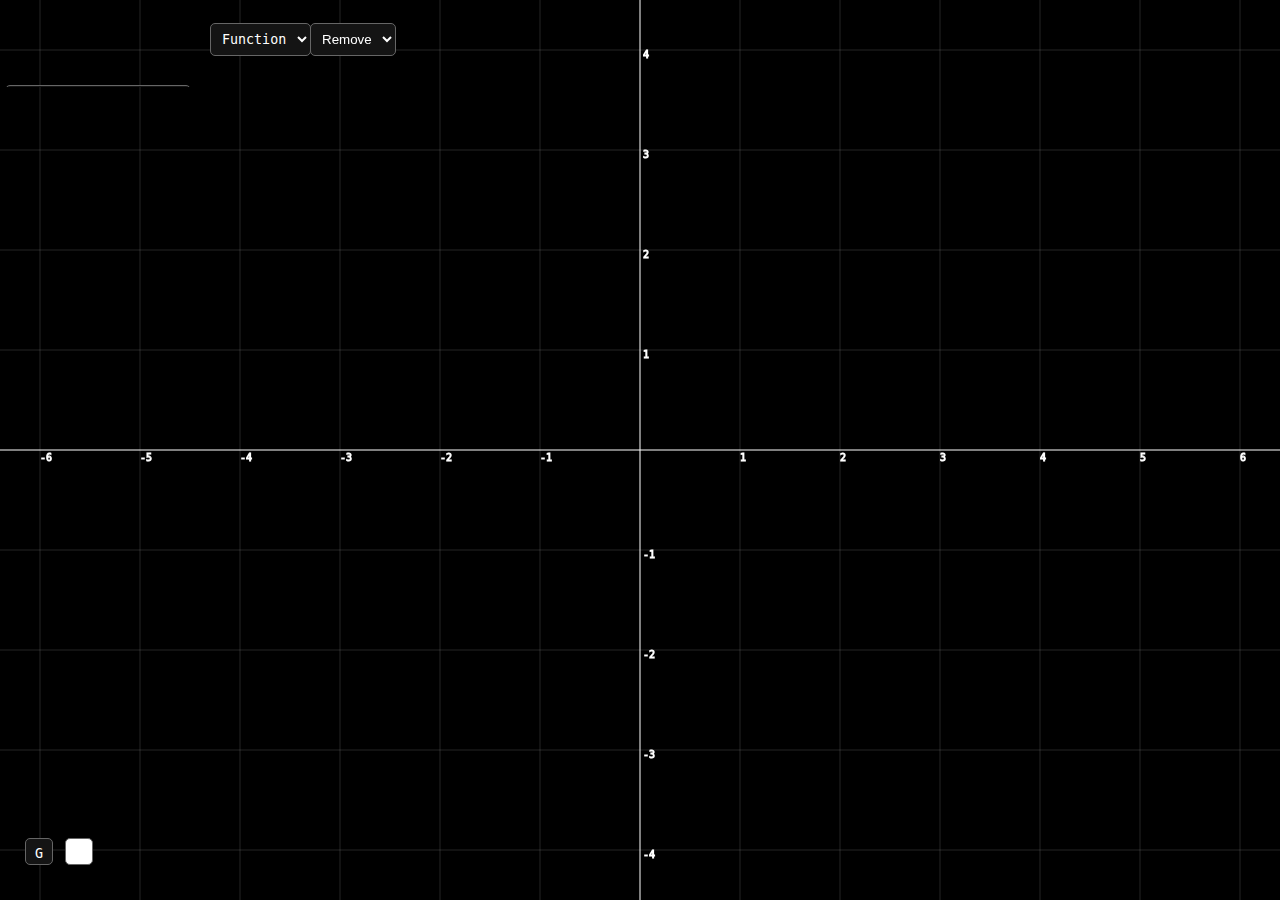
<file: Mathcraft/index.html>
<!Doctype html>
<html lang="en">

  <head>
    <title>
      Mathcraft
    </title>
    <meta charset="utf-8">
    <link type="text/css" rel="stylesheet" href="Style.css">
    <script src="Main.js" type="module" defer></script>
  </head>

  <body>

    <div id="canvases">
        <canvas id="canvas"></canvas>
    </div>
    
    <select name="ModeSelectorSelect" id="ModeSelector" class="controls">
      <option value="function">Function</option>
      <option value="Circle">Circle</option>
      <option value="Ellipse">Ellipse</option>
    </select>

    <select name="PlottingModeSelect" id="PlottingModeSelector" class="controls">
      <option value="Remove">Remove</option>
      <option value="Select">Select</option>
    </select>

    <div id="GraphController" class="controls">
      <button id="ToggleGridButton" class="SquareButtons">G</button>
      <button id="ToggleTheme" class="SquareButtons"></button>
    </div>
    
    <div id="EquationContainer", class="controls">
      <button id="NewEquation">Add New Equation</button> <br>
    </div>

    <dialog class="modal" id="EquationDialog">

      <label for="EquationDialog_equation" id="Label1">Equation: </label>
      <input id="EquationDialog_equation" placeholder="Math.sin(x)"></input> <br>

      <label for="EquationDialog_domain" id="Label2">Domain:   </label>
      <input id="EquationDialog_domain" placeholder="Reals"></input> <br>
    
      <button id="EquationDialog_save", class="SquareButtons">Save</button>
      <button id="EquationDialog_colorPicker" class="SquareButtons"></button>

    </dialog>
    
    <p id="debug" class="debug"></p>
    
    <p id="pointDisplay" class="controls"></p>

 
  </body>

</html>
</file>
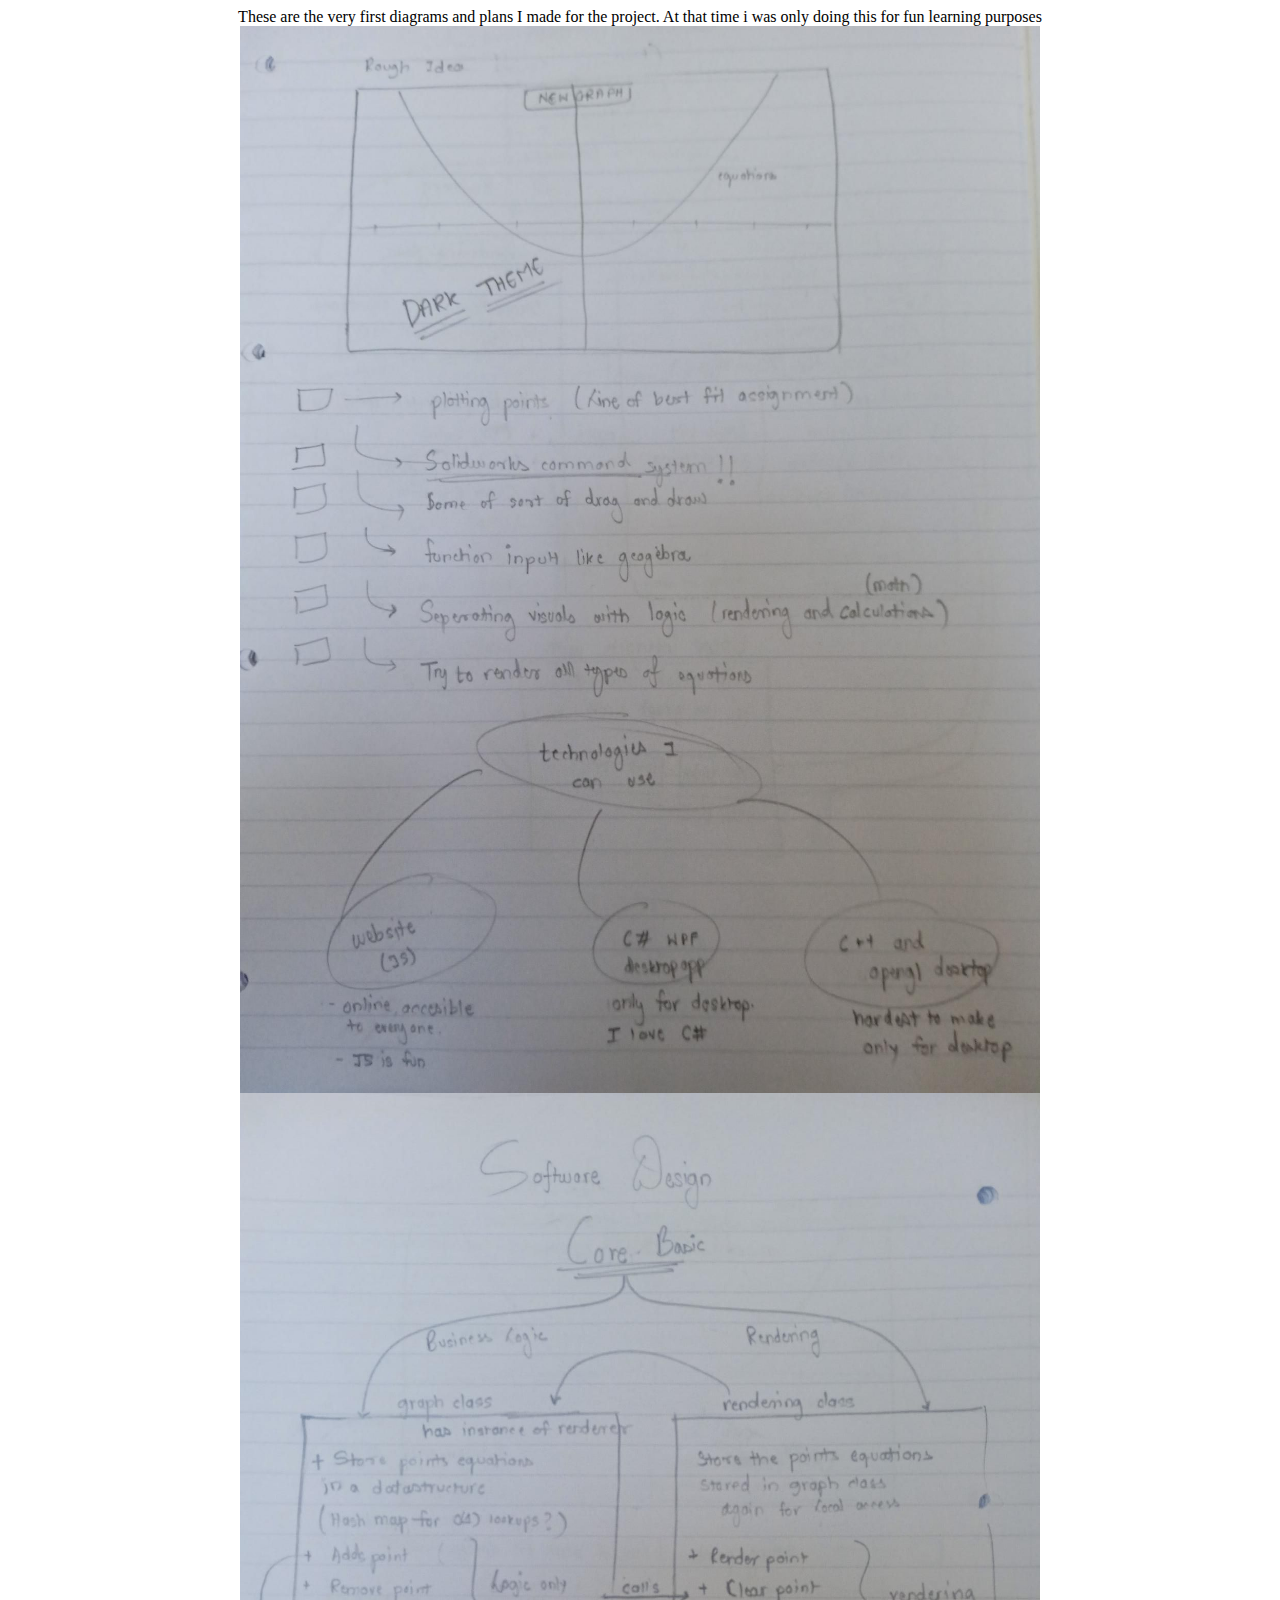
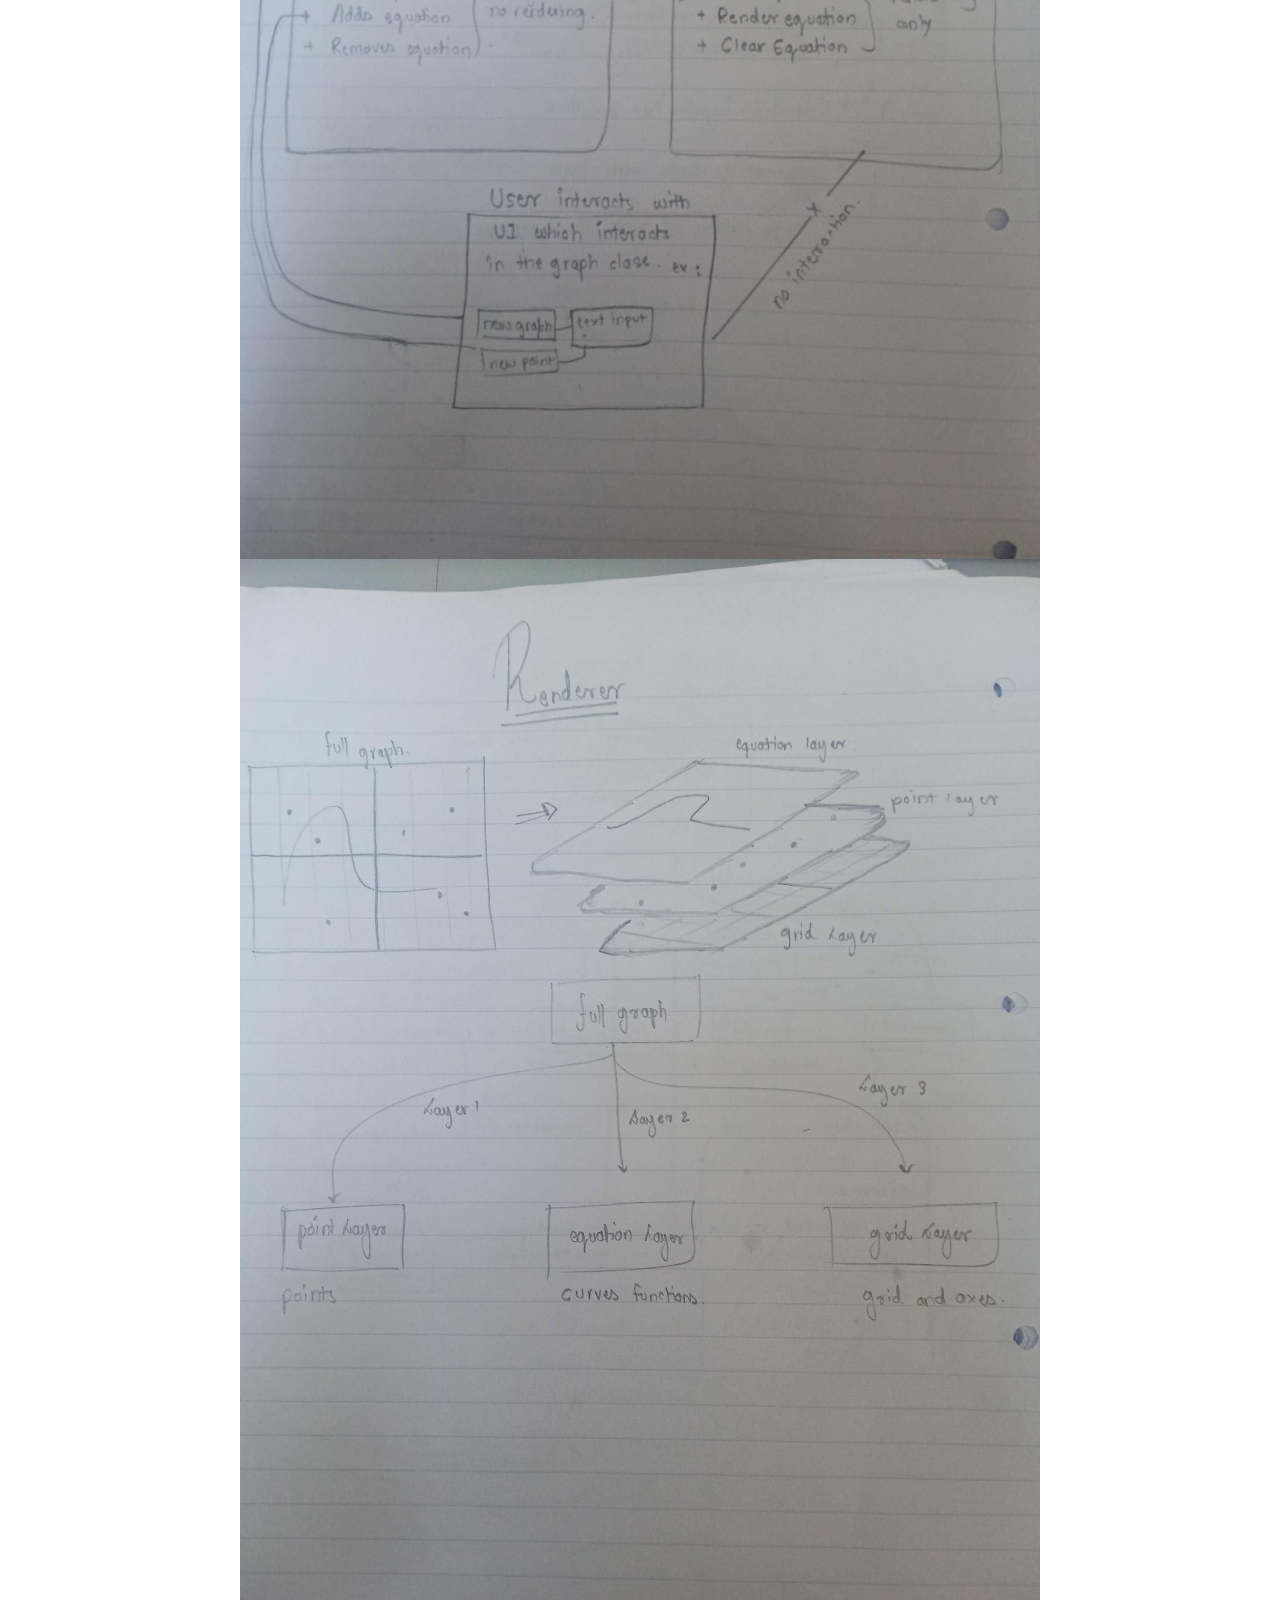
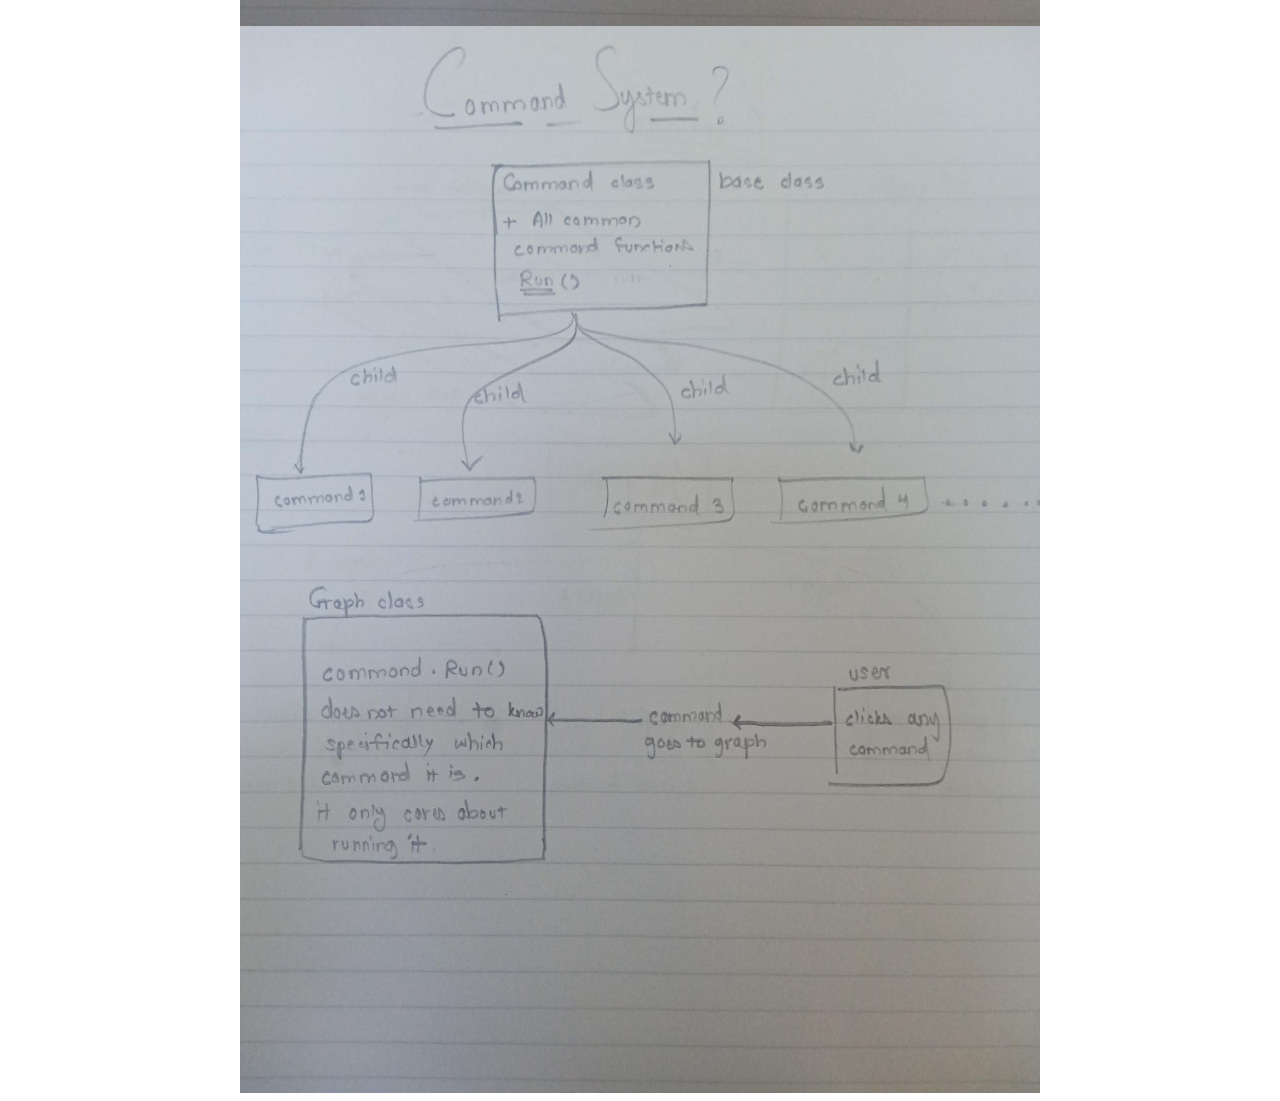
<file: Mathcraft/DesignPlanning/index.html>
<html lang="en">
<head>
    <meta charset="UTF-8">
    <meta http-equiv="X-UA-Compatible" content="IE=edge">
    <meta name="viewport" content="width=device-width, initial-scale=1.0">
    <title>Document</title>
</head>
<body>
    <center>

        These are the very first diagrams and plans I made for the project. At that time i was only doing this for fun learning purposes

        <br>

        <img src="./images/Intor.jpg" width="800">
        <br>
        <img src="./images/Core.jpg" width="800">
        <br>
        <img src="./images/Renderer.jpg" width="800">
        <br>
        <img src="./images/Command system.jpg" width="800">

    </center>
</body>
</html>
</file>
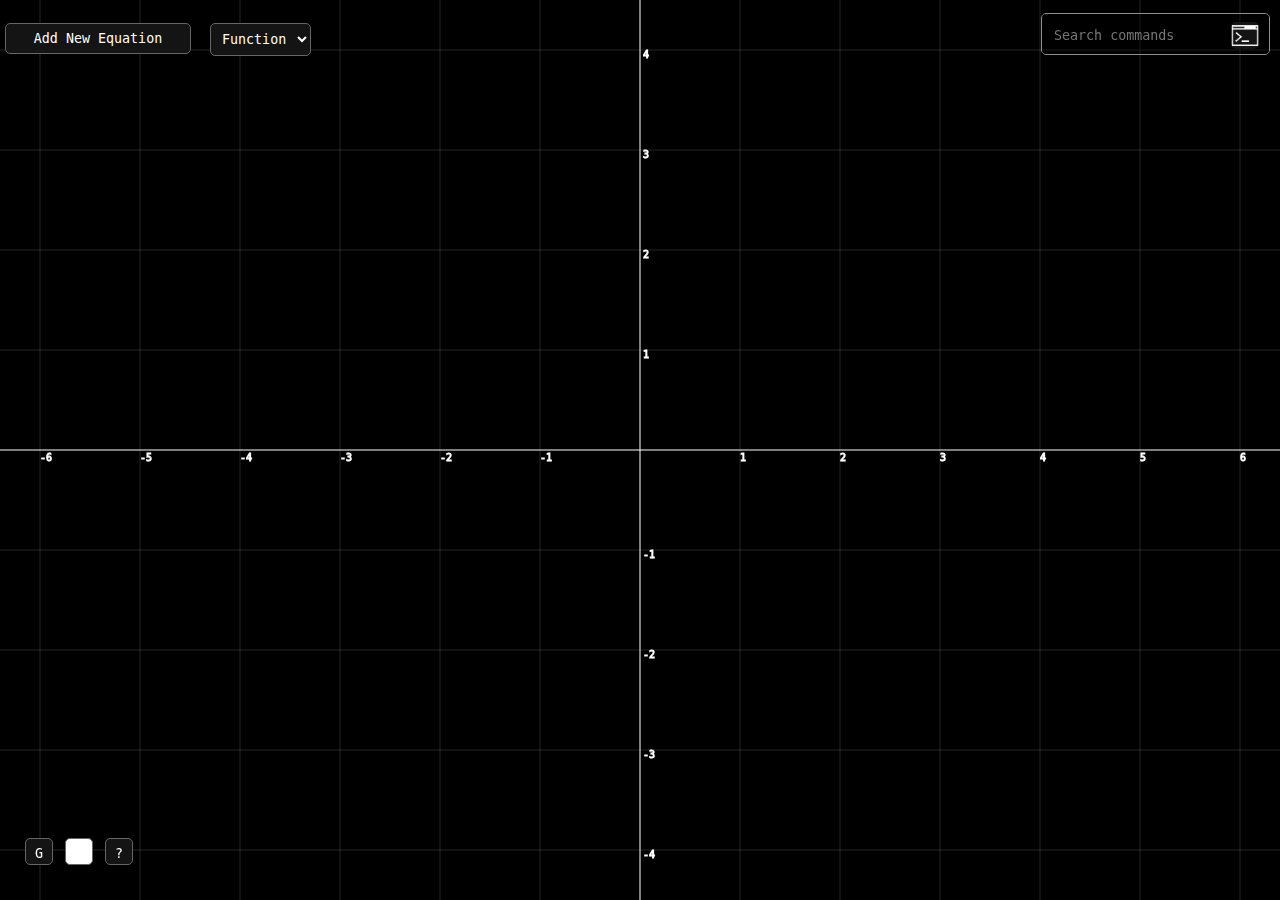
<file: Calculator.html>
<!Doctype html>
<html lang="en">

  <head>
    <title>
      Calculator
    </title>
    <meta charset="utf-8">
    <link type="text/css" rel="stylesheet" href="./Mathcraft/Style.css">
    <link rel="icon" href="./Mathcraft/images/smallLogo.png" type="image/x-icon">

  </head>

  <body>

    <div class="searchBox">
      <div class="row">
        <input type="text" id="inputBox" placeholder="Search commands" autocomplete="off">
        <button id="EnterCommandButton" title="Execute the entered command"></button>
      </div>
      <div class="resultBox">
      </div>
    </div>

    <div id="canvases">
        <canvas id="canvas"></canvas>
    </div>
    
    <select name="ModeSelectorSelect" id="ModeSelector" class="controls" title="Change this to draw more types of equations"> 
      <option value="function" title="To graph equations which do not have two values of y for one value of x">Function</option>
      <option value="Circle" title="To graph circles">Circle</option>
      <option value="Ellipse" title="To graph ellipses">Ellipse</option>
    </select>

    <div id="GraphController" class="controls">
      <button id="ToggleGridButton" class="SquareButtons" title="Enable or disable the grid">G</button>
      <button id="ToggleTheme" class="SquareButtons" title="Change Click to change theme"></button>
      <button id="manualButton" class="SquareButtons" title="click to user manual">?</button>
    </div>
    
    <button id="NewEquation" title="Gives an interface to create an equation based on the graph mode">Add New Equation</button>
    <div id="EquationContainer" class="controls">
    </div>
    

    <div class="ErrorLoggerContainer">
      <div class="ErrorLogger">
        <div class="exceptionalDivs">Some Text</div><a href="./Mathcraft/User manual/manual.pdf" target="_blank">Help</a>
      </div>
    </div>

    <dialog class="modal" id="EquationDialog">
      
      <label for="EquationDialog_equation" id="Label1" title="Enter the expression you want to graph">Equation: </label>
      <input id="EquationDialog_equation" placeholder="sin(x)" title="Enter the expression you want to graph" ></input> <br>
      
      <button id="EquationDialog_cancel" class="SquareButtons" title="Close"></button>

      <label for="EquationDialog_domain" id="Label2" title="Enter the domain you want to cover (entire x-axis by default)">Domain:</label>
      <input id="EquationDialog_domain" placeholder="Reals" title="Enter the domain you want to cover (entire x-axis by default)"></input> <br>

      <button id="EquationDialog_save" class="SquareButtons" title="Save the current information to see it on the graph">Save</button>
      <label for="EquationDialog_colorPicker" title="Choose your color">Color</label>
      <input type="color" id="EquationDialog_colorPicker" class="SquareButtons" value="#00FFFF" title="Choose your color">  

      
      <div class="modalInfo" id="EquationDialog_modalInfo">
        Enter an expression and hit save
      </div>

      <div class="ErrorLoggerContainer">
        <div class="ErrorLogger">
          <div class="exceptionalDivs">Some Text</div><a href="./Mathcraft/User manual/manual.pdf" target="_blank">Help</a>
        </div>
      </div>
    </dialog>
    
    <p id="debug" class="debug"></p>
    
    <p id="pointDisplay" class="controls"></p>

    <script src="./Mathcraft/Main.js" type="module" defer></script>
    <script>
      let button = document.getElementById("manualButton")

      button.onclick = (event) => {
        let aTag = document.createElement("a");
        aTag.href = "./Mathcraft/User manual/manual.pdf";
        aTag.target = "_blank"
        aTag.click();
      }

    </script>
  </body>

</html>
</file>
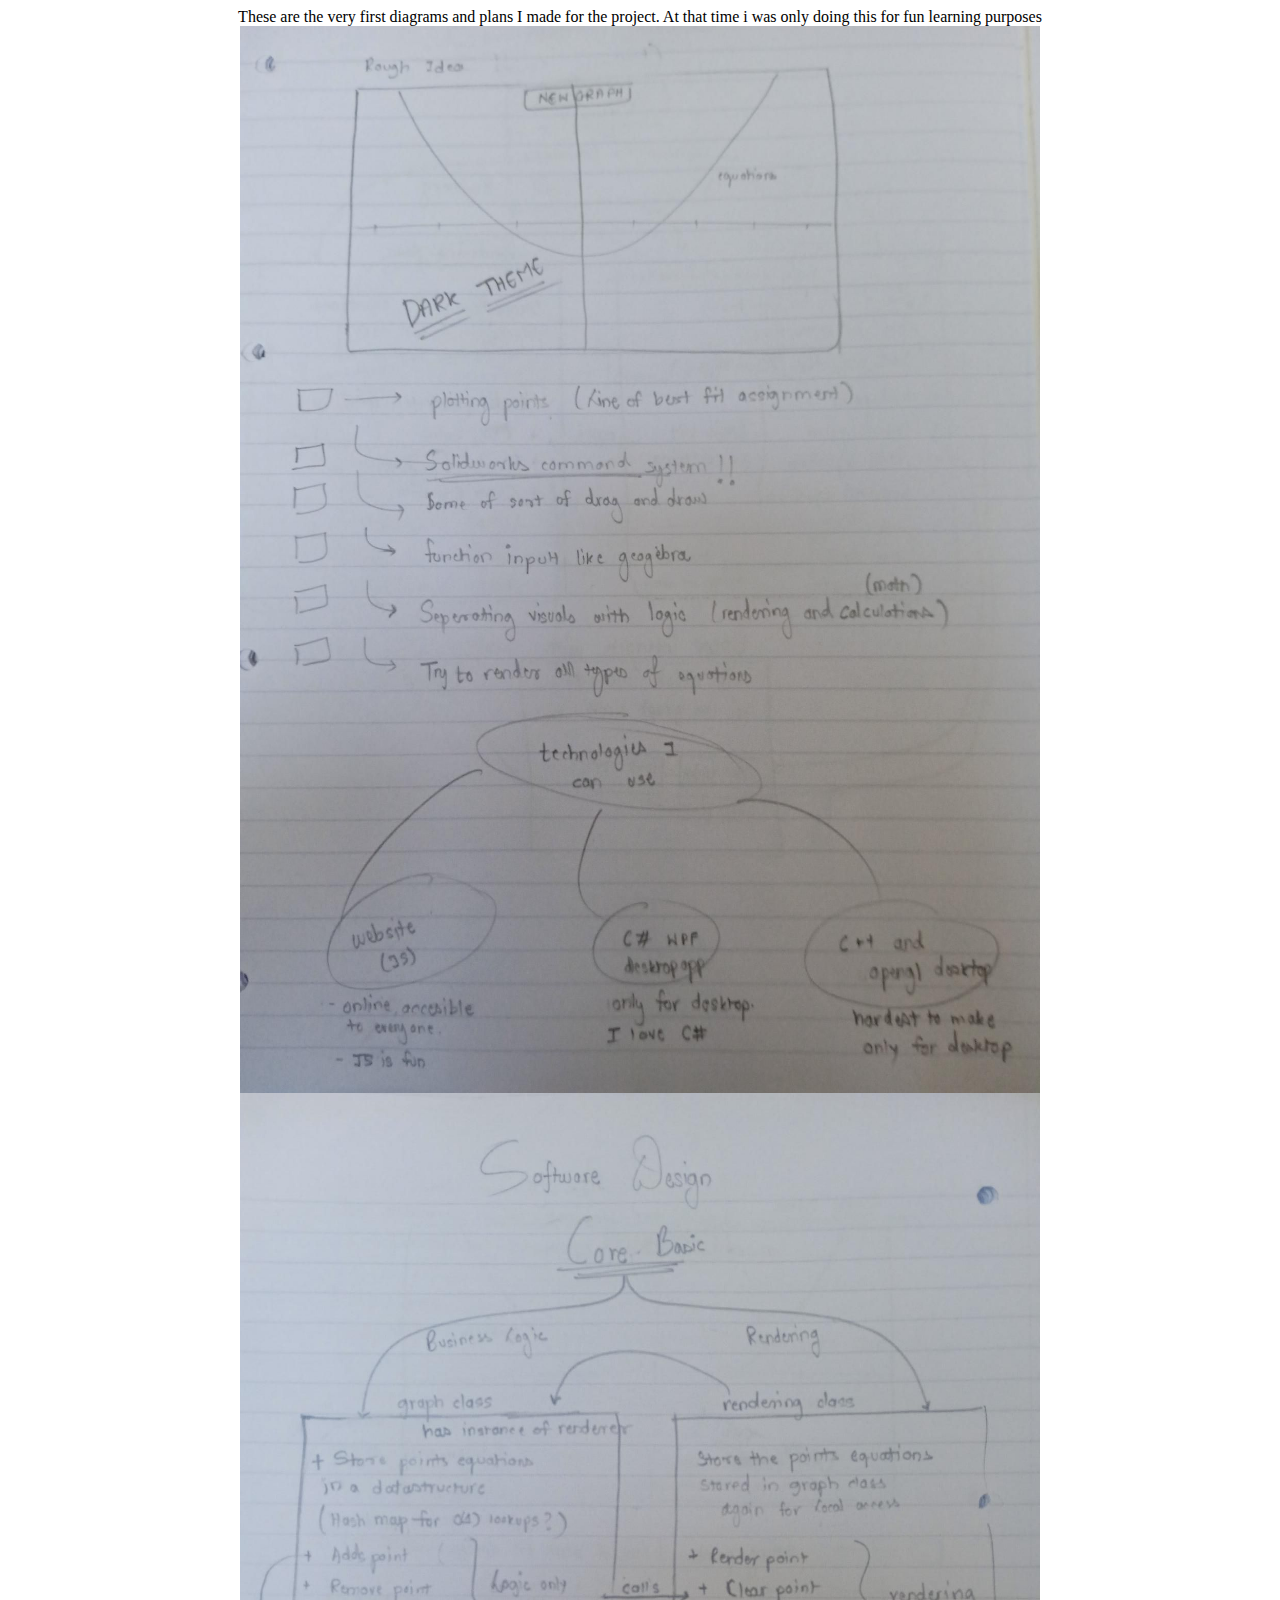
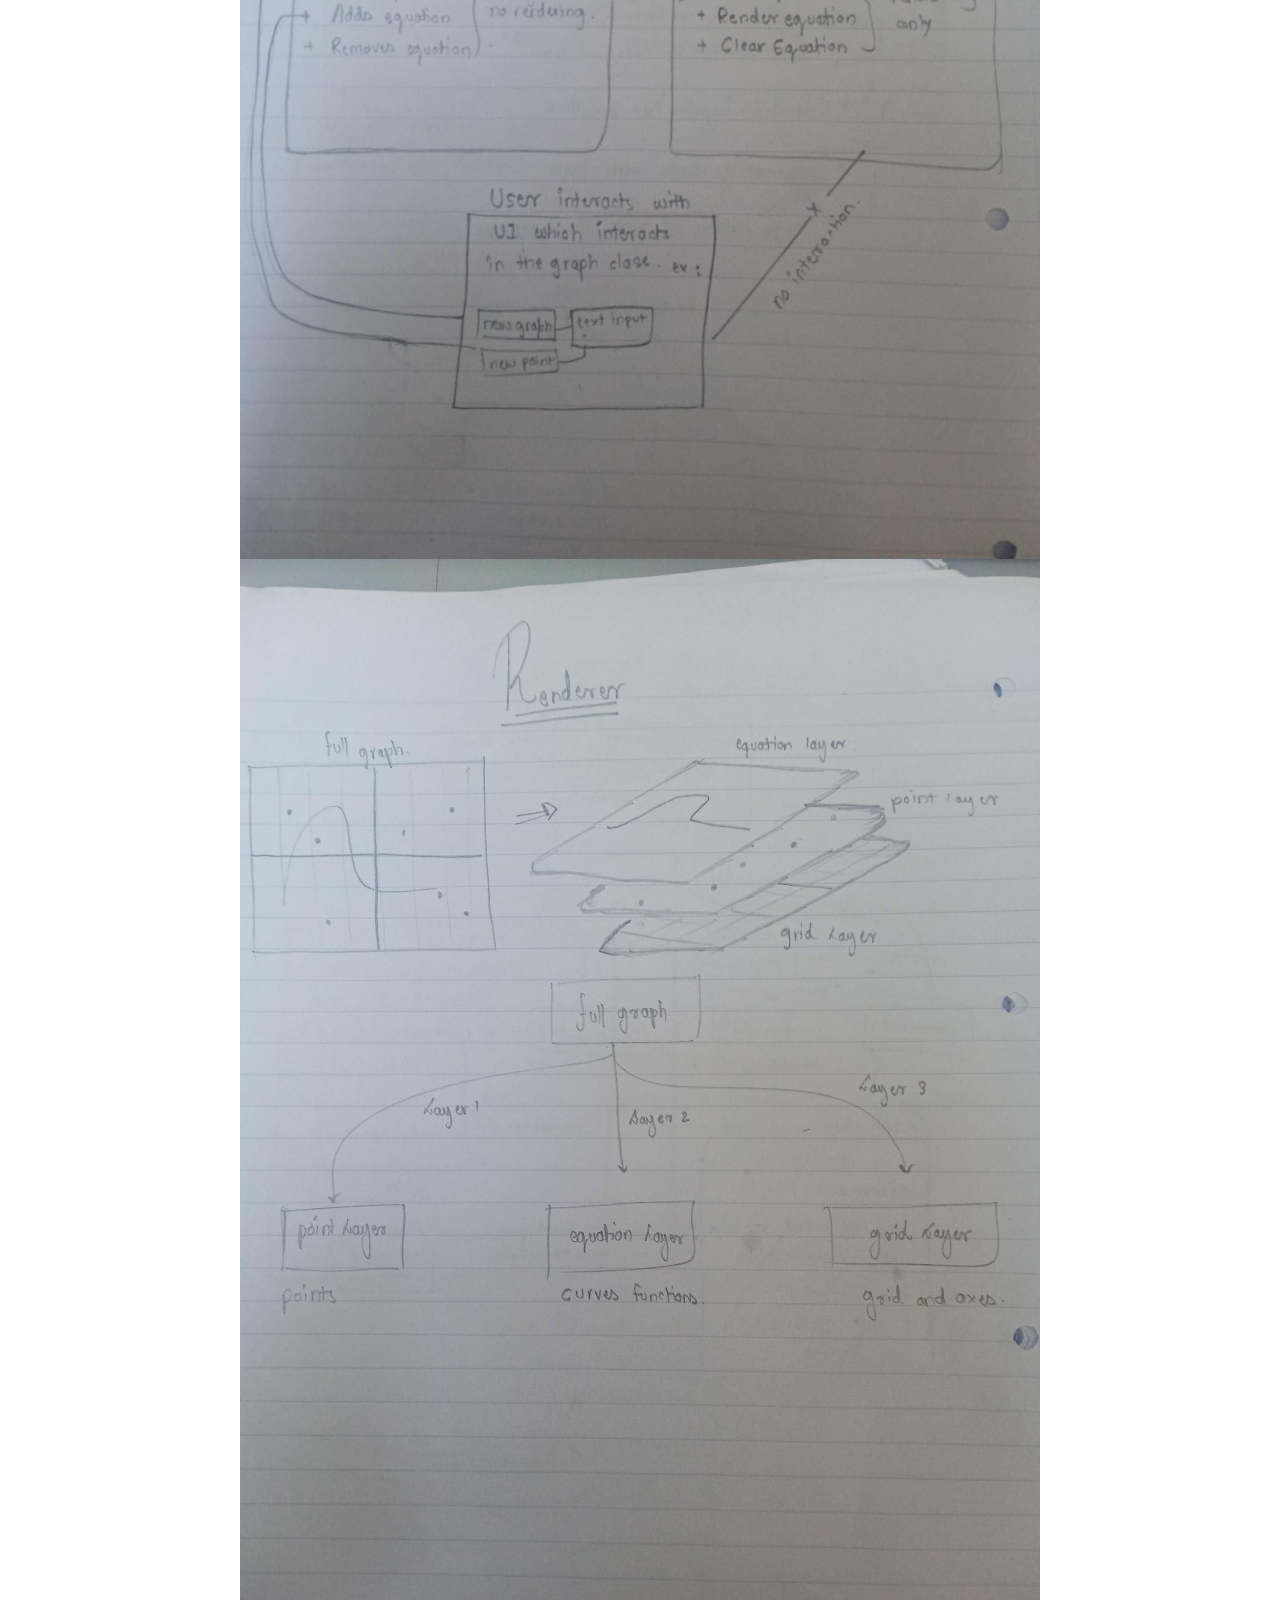
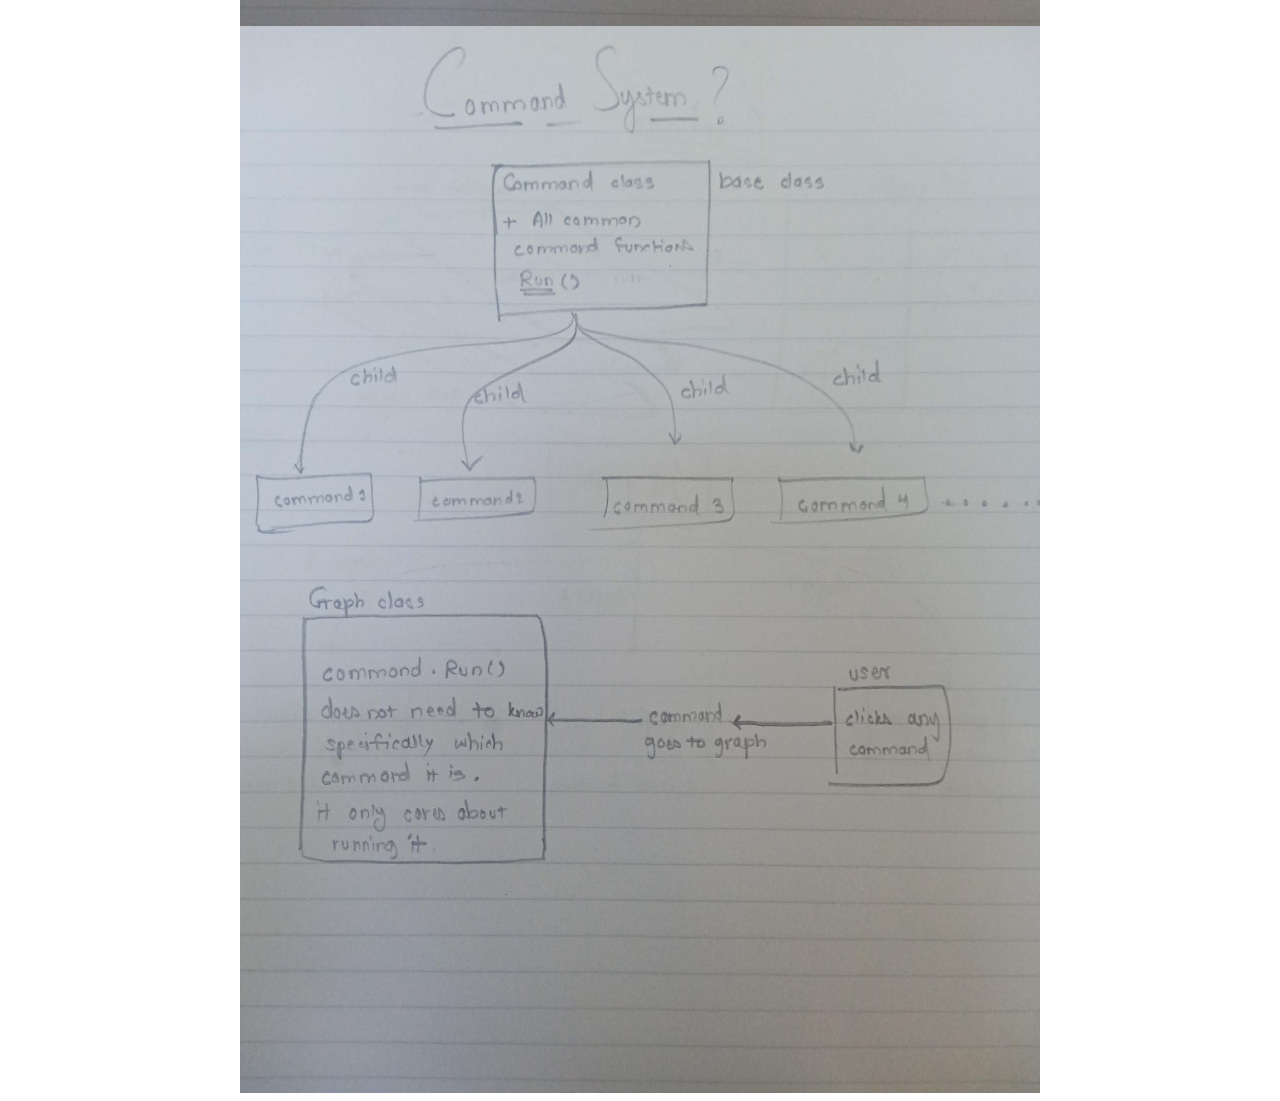
<file: Design.html>
<html lang="en">
<head>
    <meta charset="UTF-8">
    <meta http-equiv="X-UA-Compatible" content="IE=edge">
    <meta name="viewport" content="width=device-width, initial-scale=1.0">
    <title>Document</title>
</head>
<body>
    <center>

        These are the very first diagrams and plans I made for the project. At that time i was only doing this for fun learning purposes

        <br>

        <img src="./Mathcraft/DesignPlanning/images/Intor.jpg" width="800">
        <br>
        <img src="./Mathcraft/DesignPlanning/images/Core.jpg" width="800">
        <br>
        <img src="./Mathcraft/DesignPlanning/images/Renderer.jpg" width="800">
        <br>
        <img src="./Mathcraft/DesignPlanning/images/Command system.jpg" width="800">

    </center>
</body>
</html>
</file>
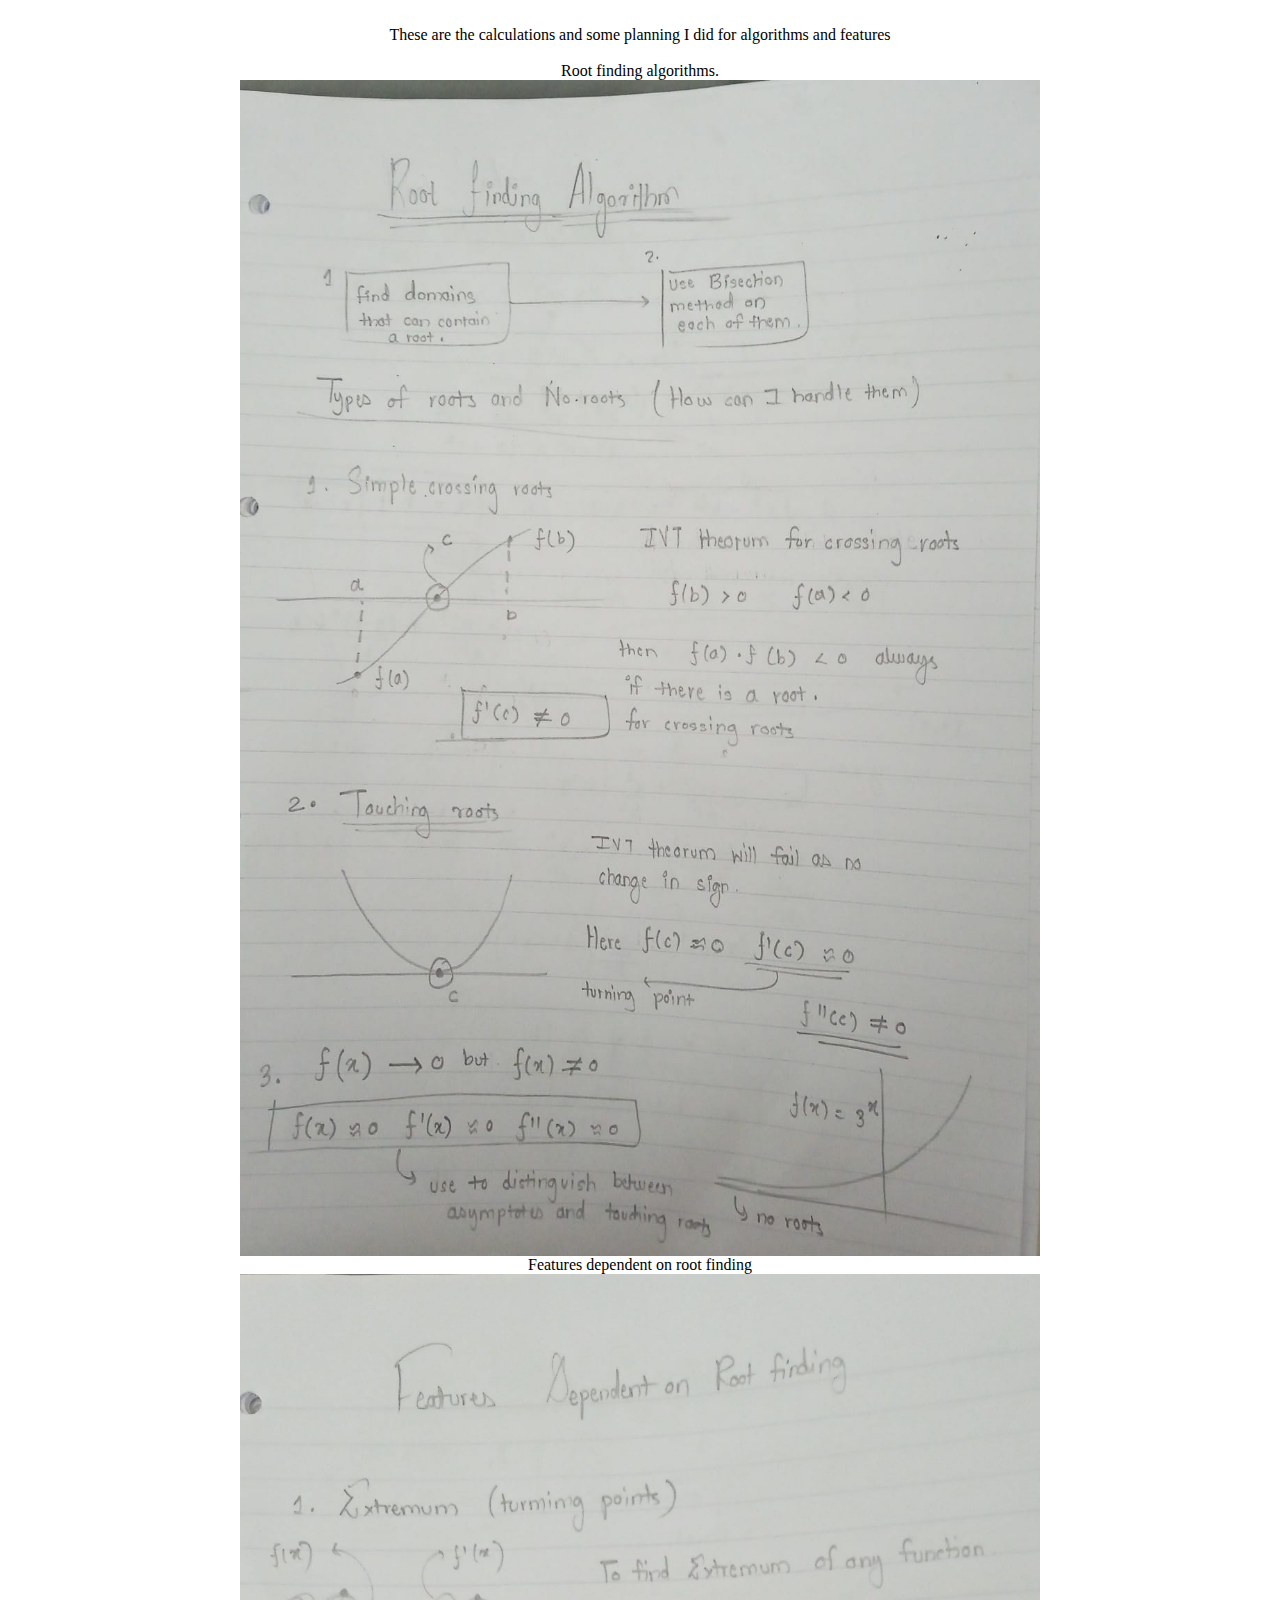
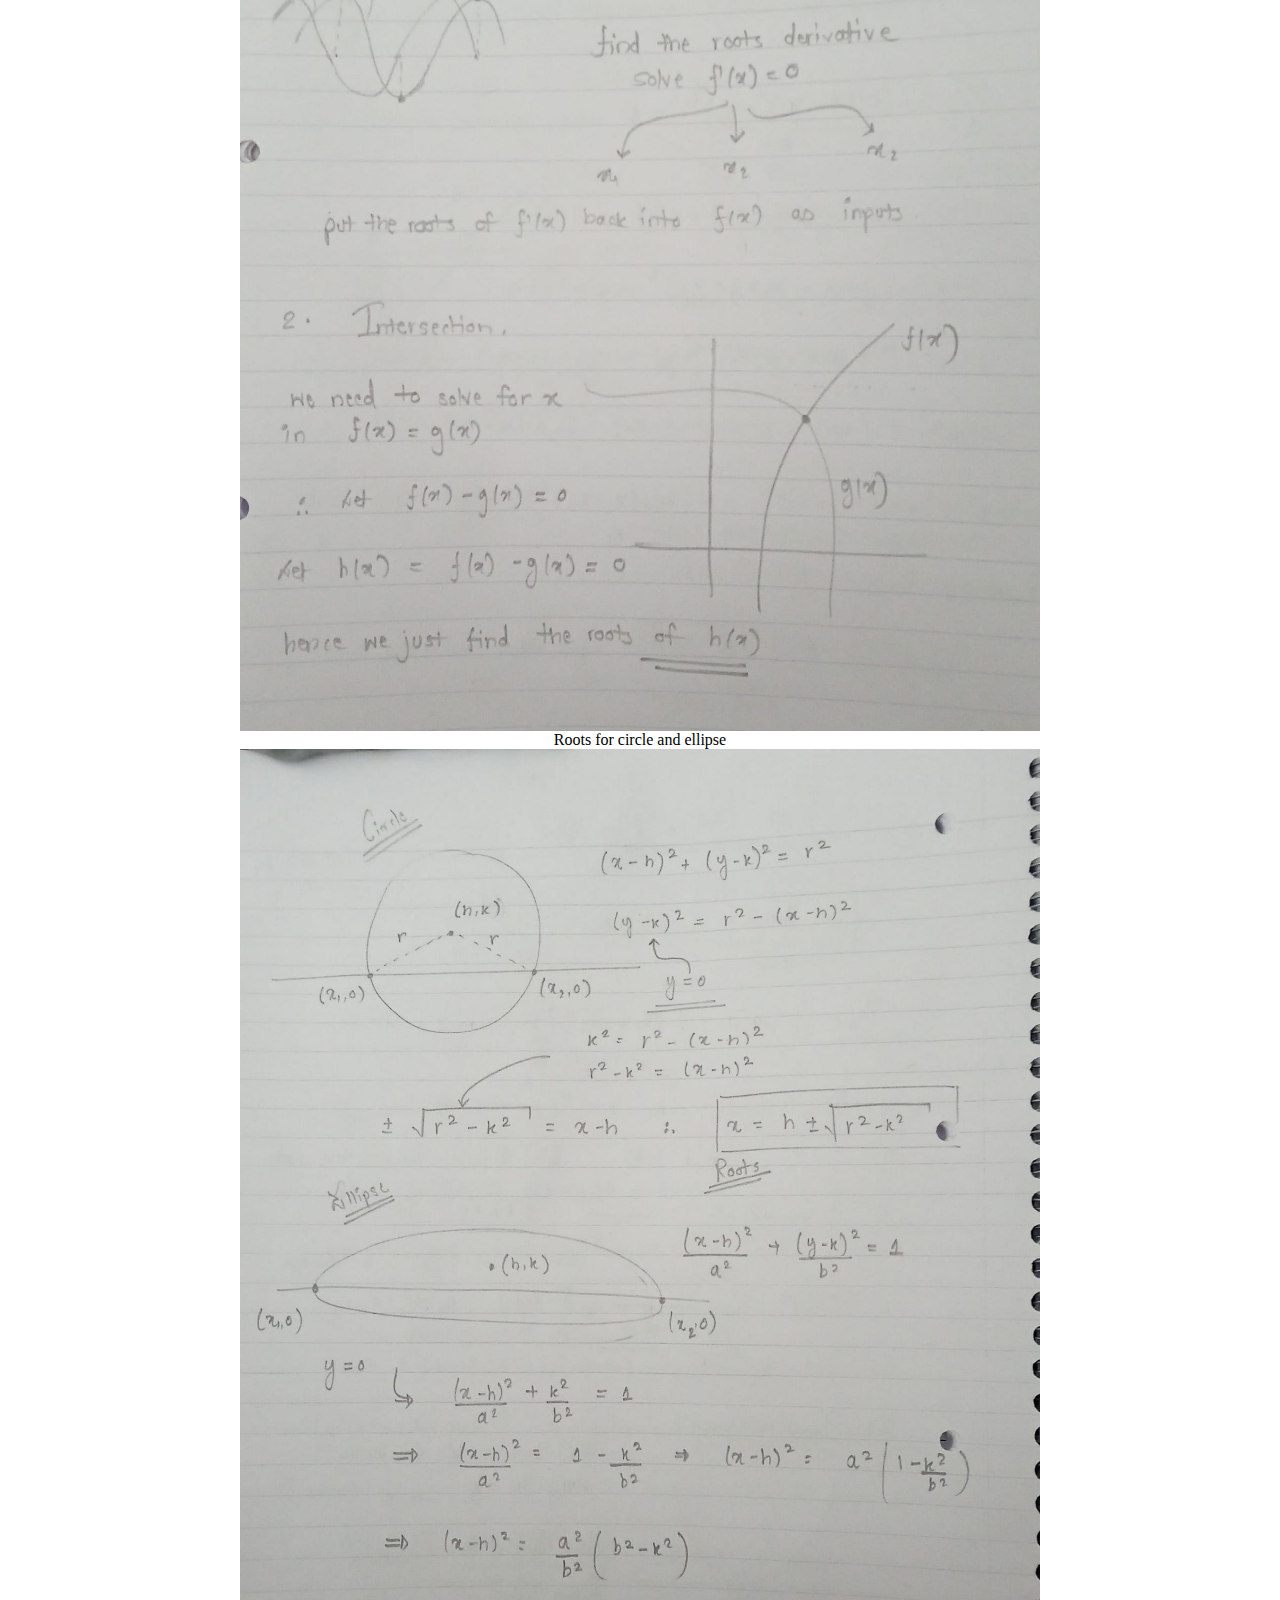
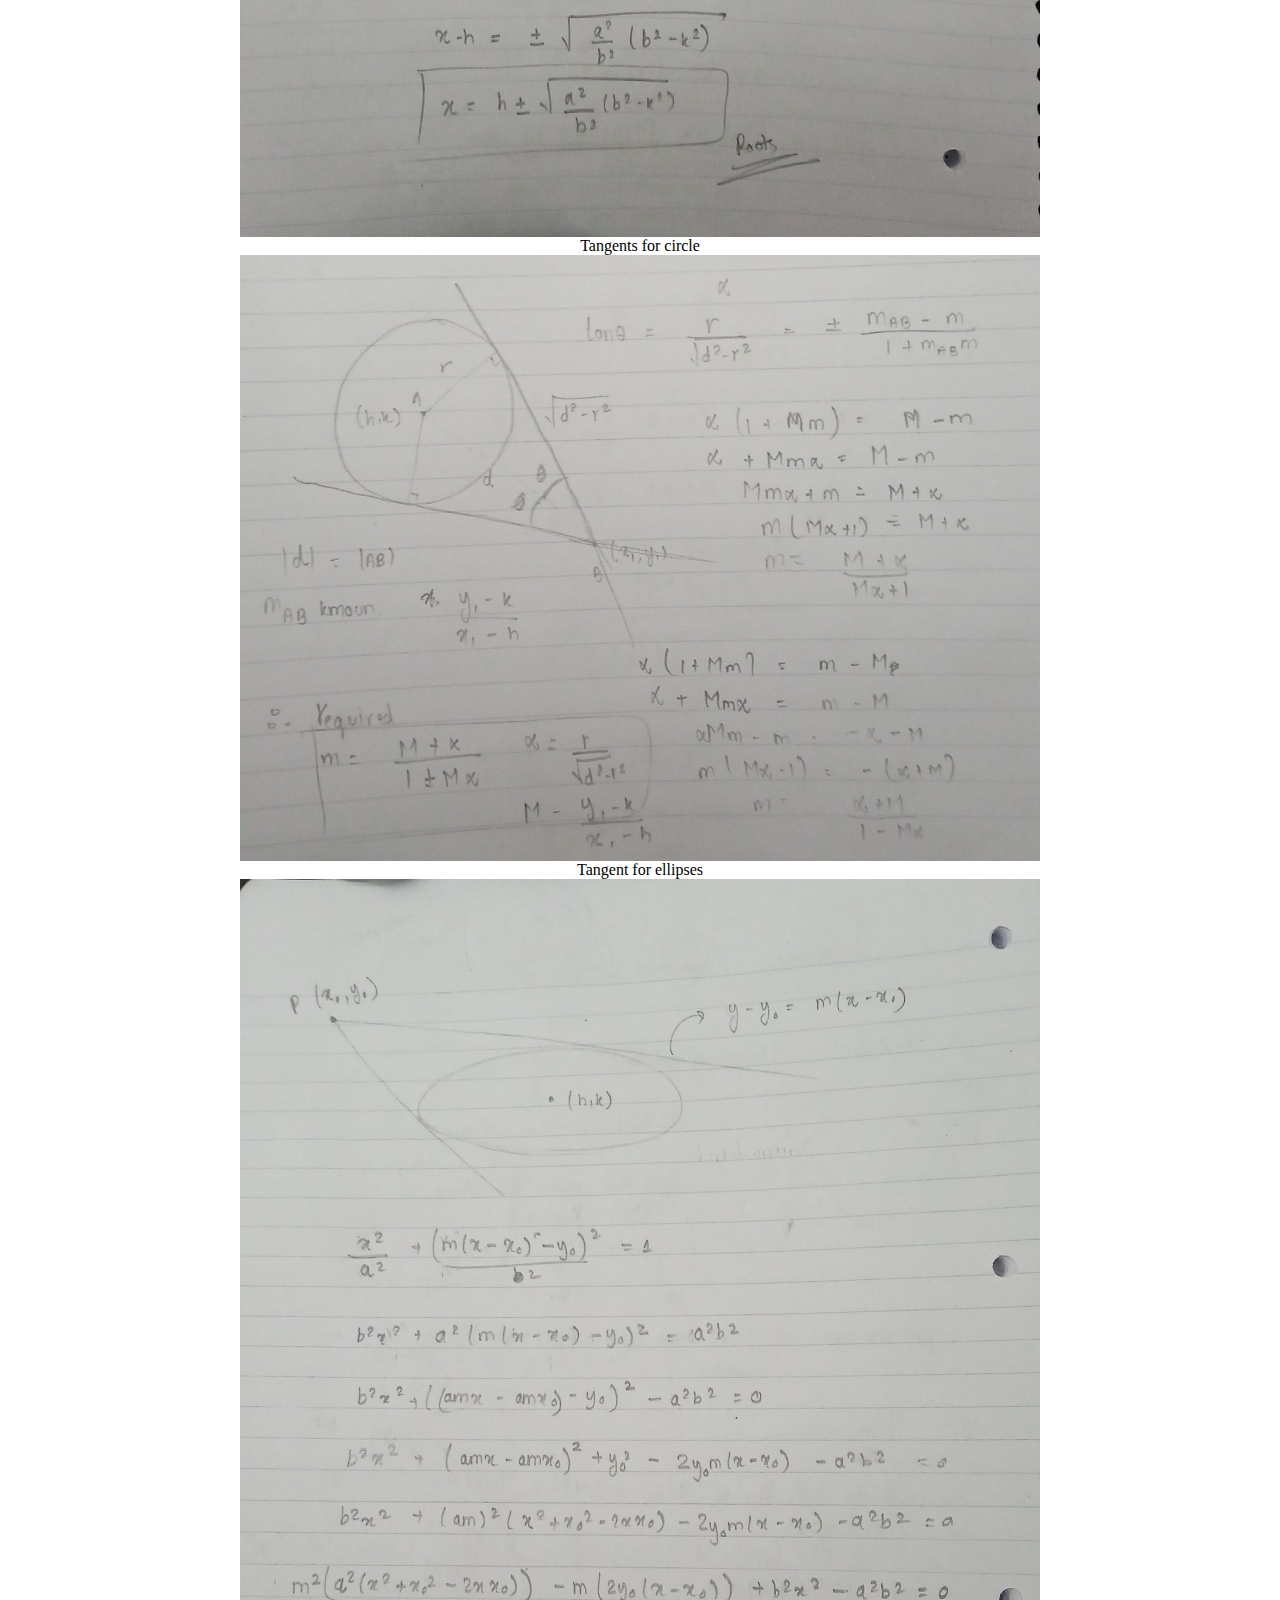
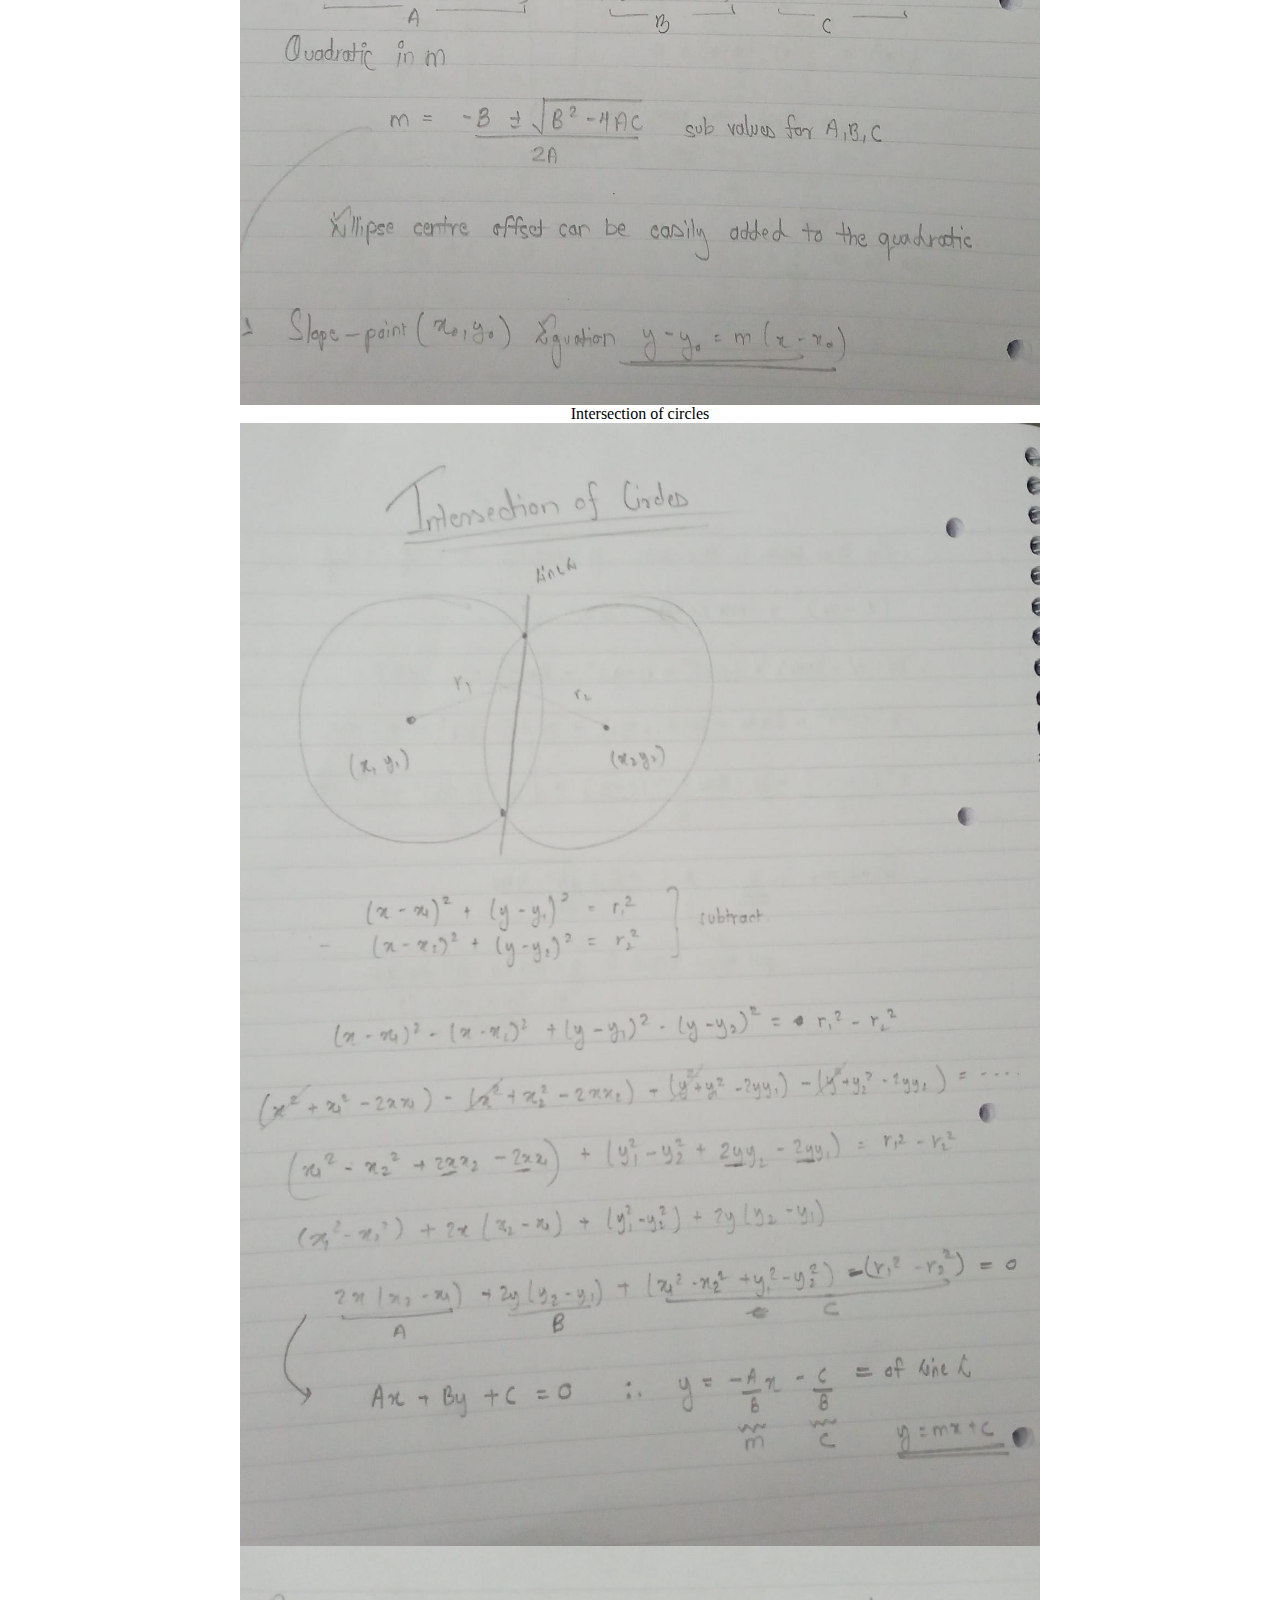
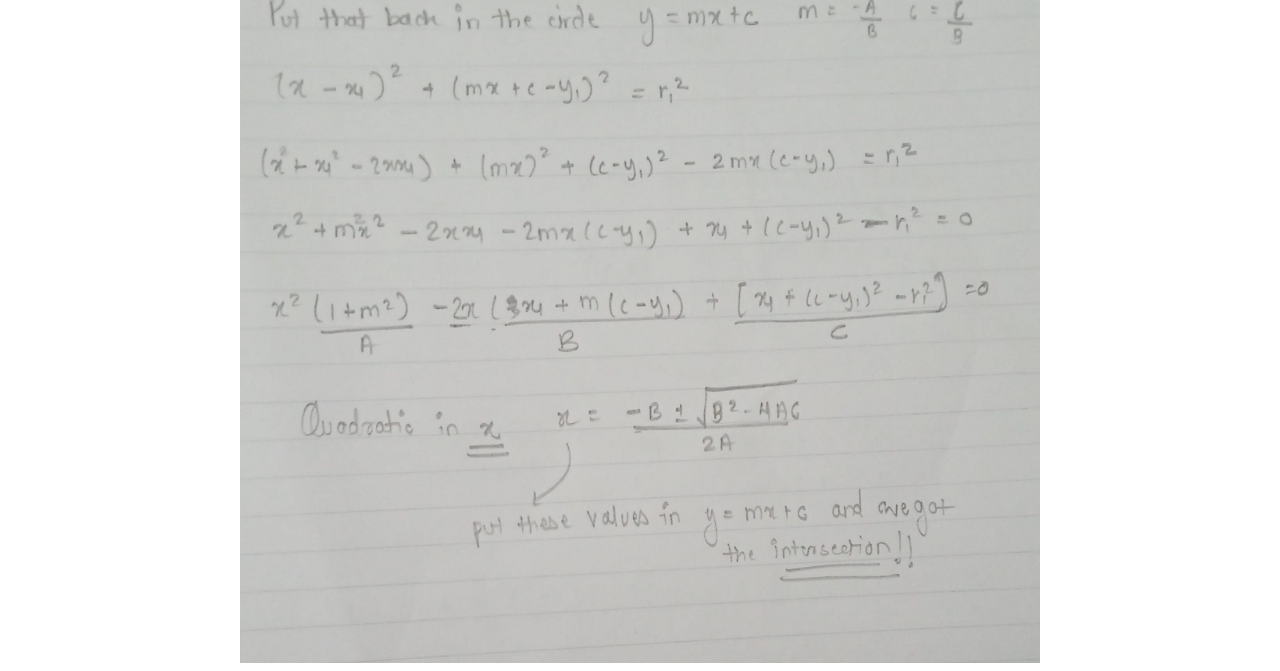
<file: MyCalculations.html>
<html lang="en">
<head>
    <meta charset="UTF-8">
    <meta name="viewport" content="width=device-width, initial-scale=1.0">
    <title>Document</title>
</head>
<body>
    
   <center>
    <br>
    These are the calculations and some planning I did for algorithms and features
    <br><br>
    Root finding algorithms. <br>
    <img src="Mathcraft/images/calculations/RootFinding.jpeg" width="800">
    <br>
    Features dependent on root finding <br>
    <img src="Mathcraft/images/calculations/rootdependencies.jpeg"width="800">
    <br>
    Roots for circle and ellipse <br>
    <img src="Mathcraft/images/calculations/RootsCircleEllipse.jpeg" width="800">
    <br>
    Tangents for circle <br>
    <img src="Mathcraft/images/calculations/CircleTangents.jpeg" width="800">
    <br>
    Tangent for ellipses <br>
    <img src="Mathcraft/images/calculations/EllipseTangents.jpeg" width="800">
    <br>
    Intersection of circles <br>
    <img src="Mathcraft/images/calculations/IntersectionOfCircles.jpeg" width="800">
    <br>
    <img src="Mathcraft/images/calculations/IntersectionOfCircles2.jpeg" width="800">
   </center> 
</body>
</html>
</file>
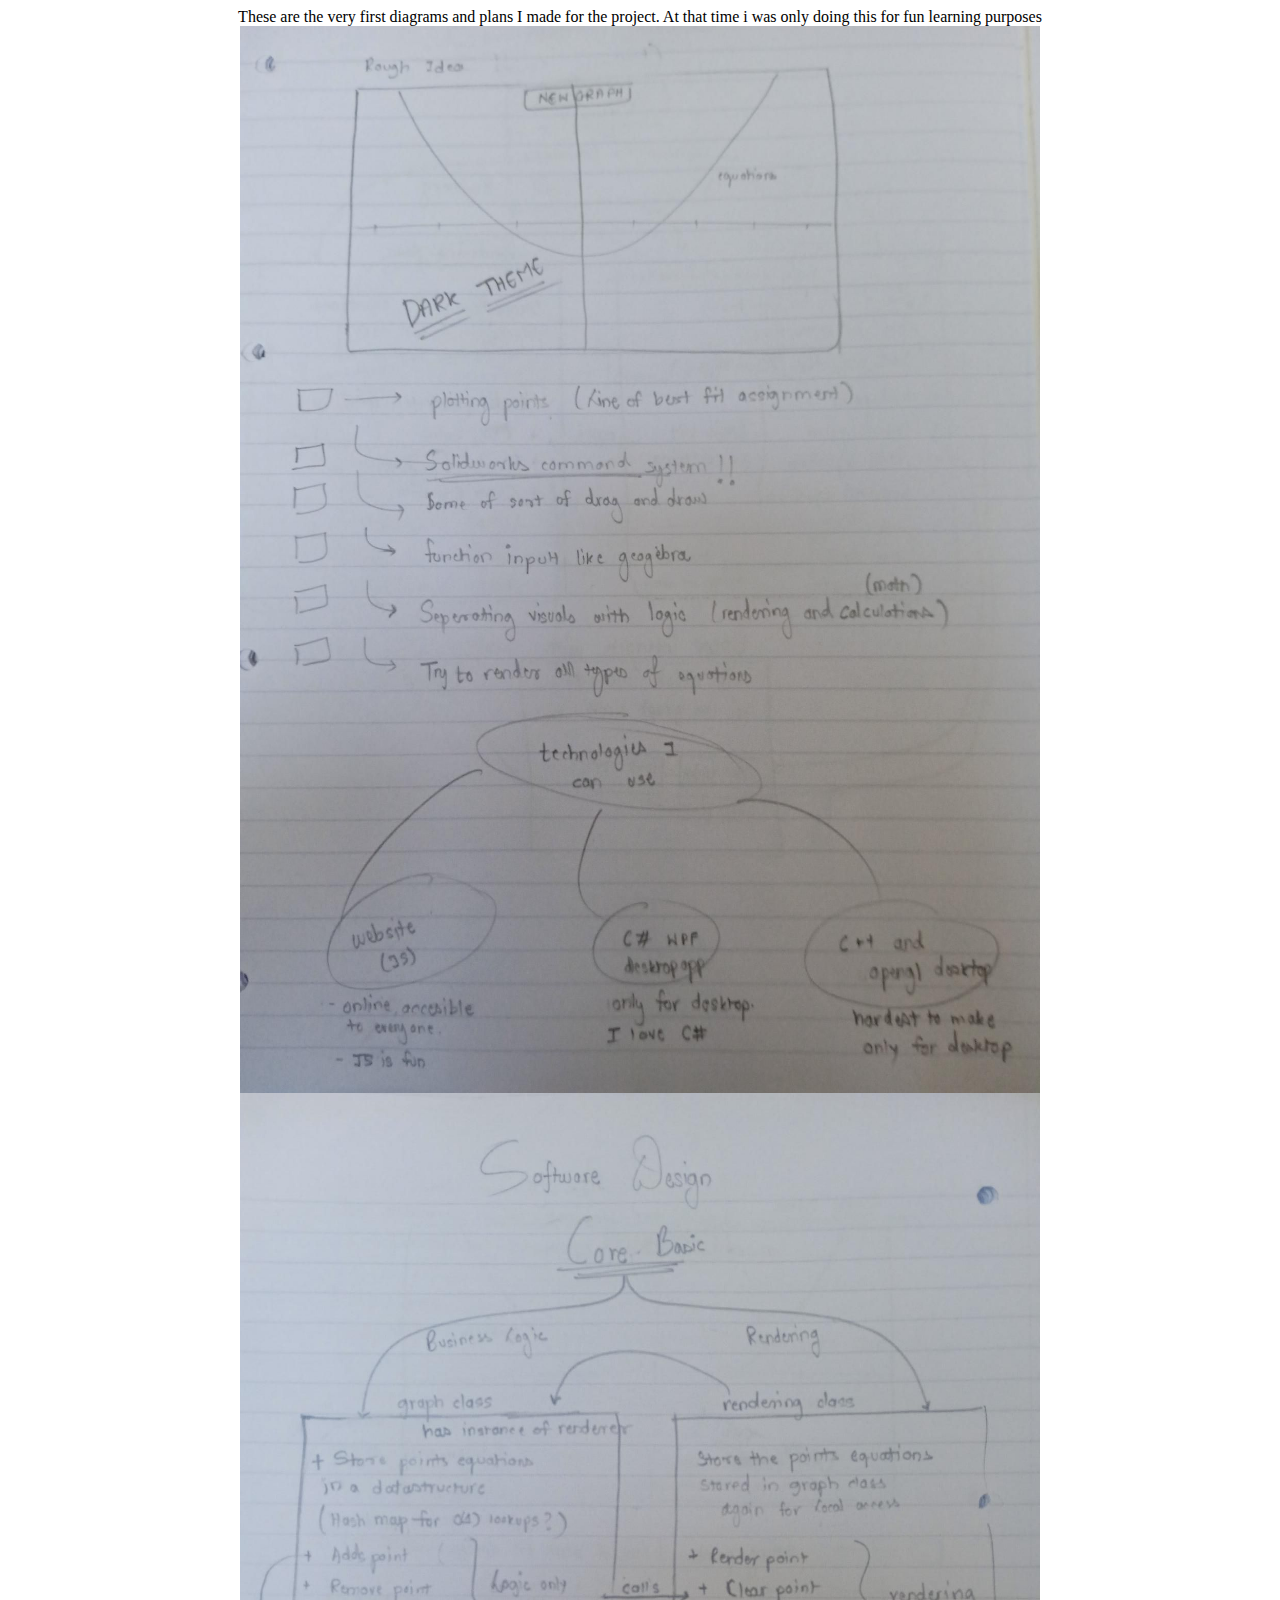
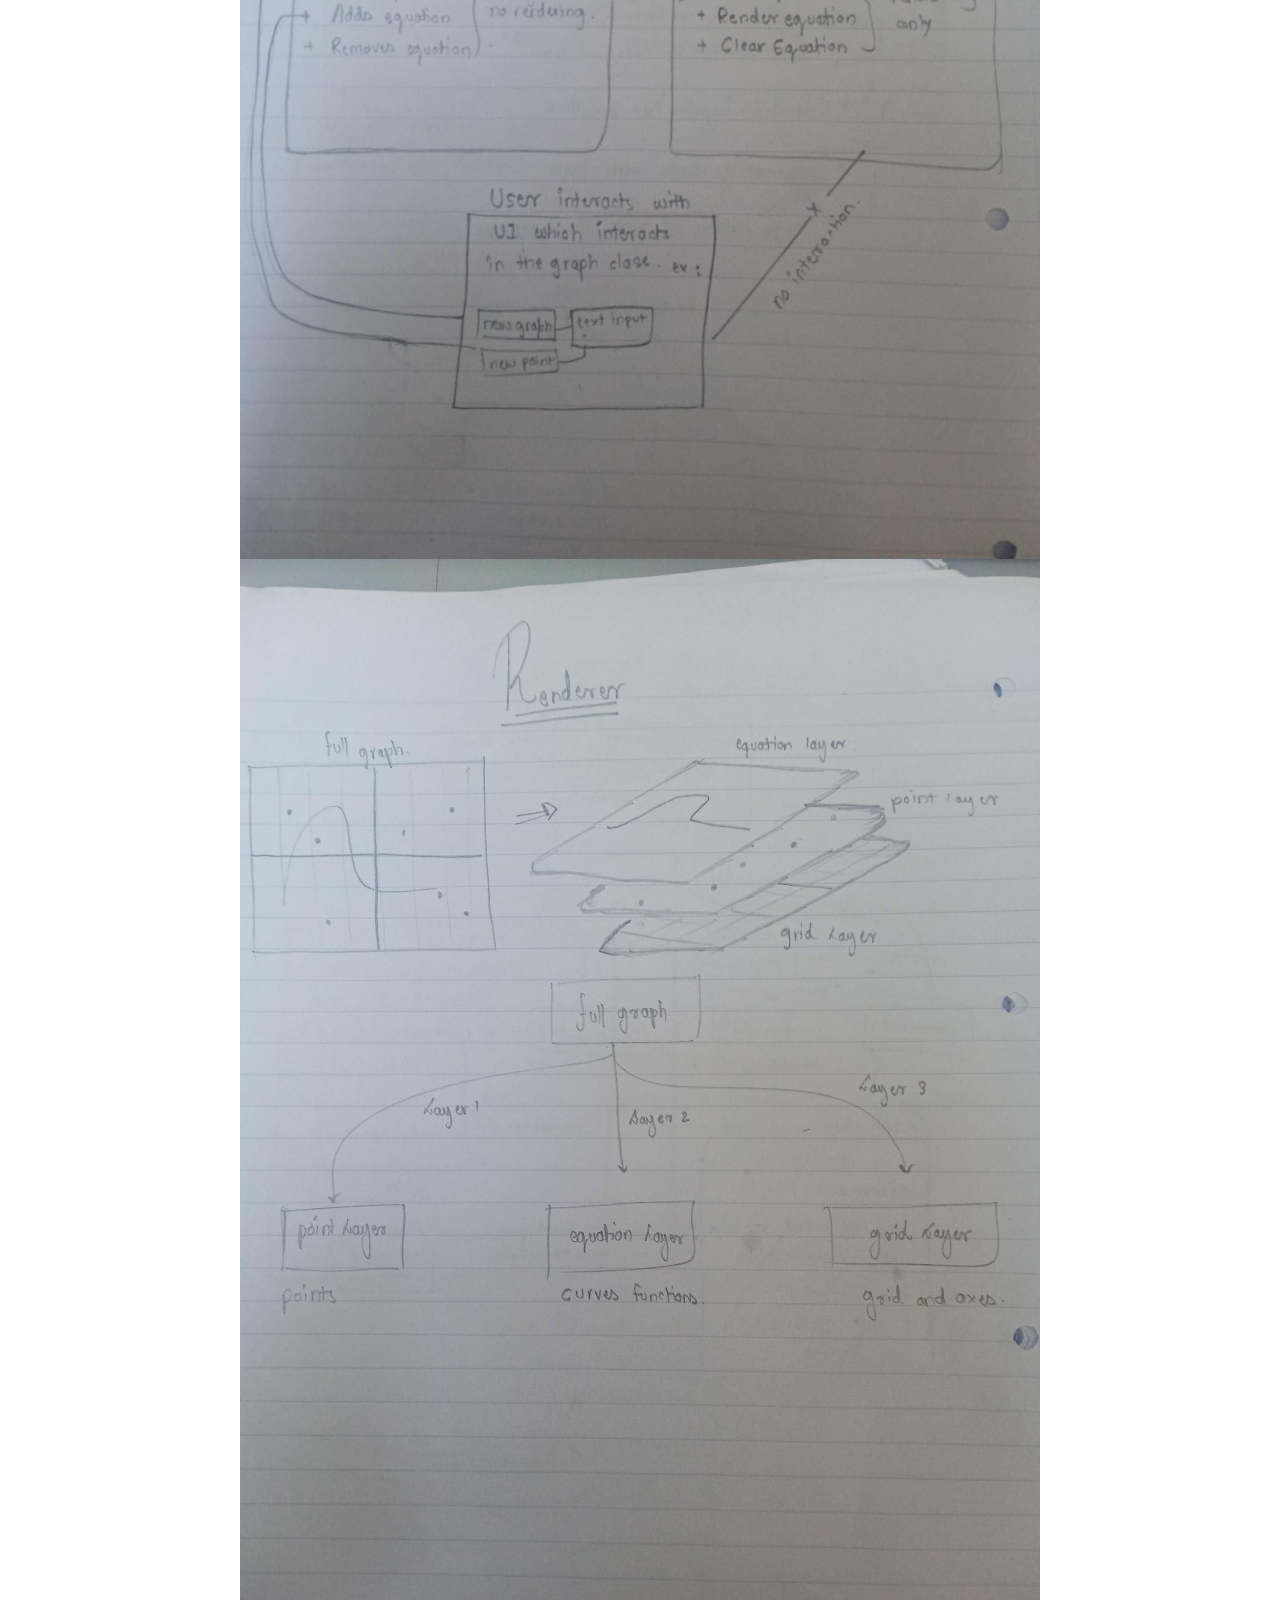
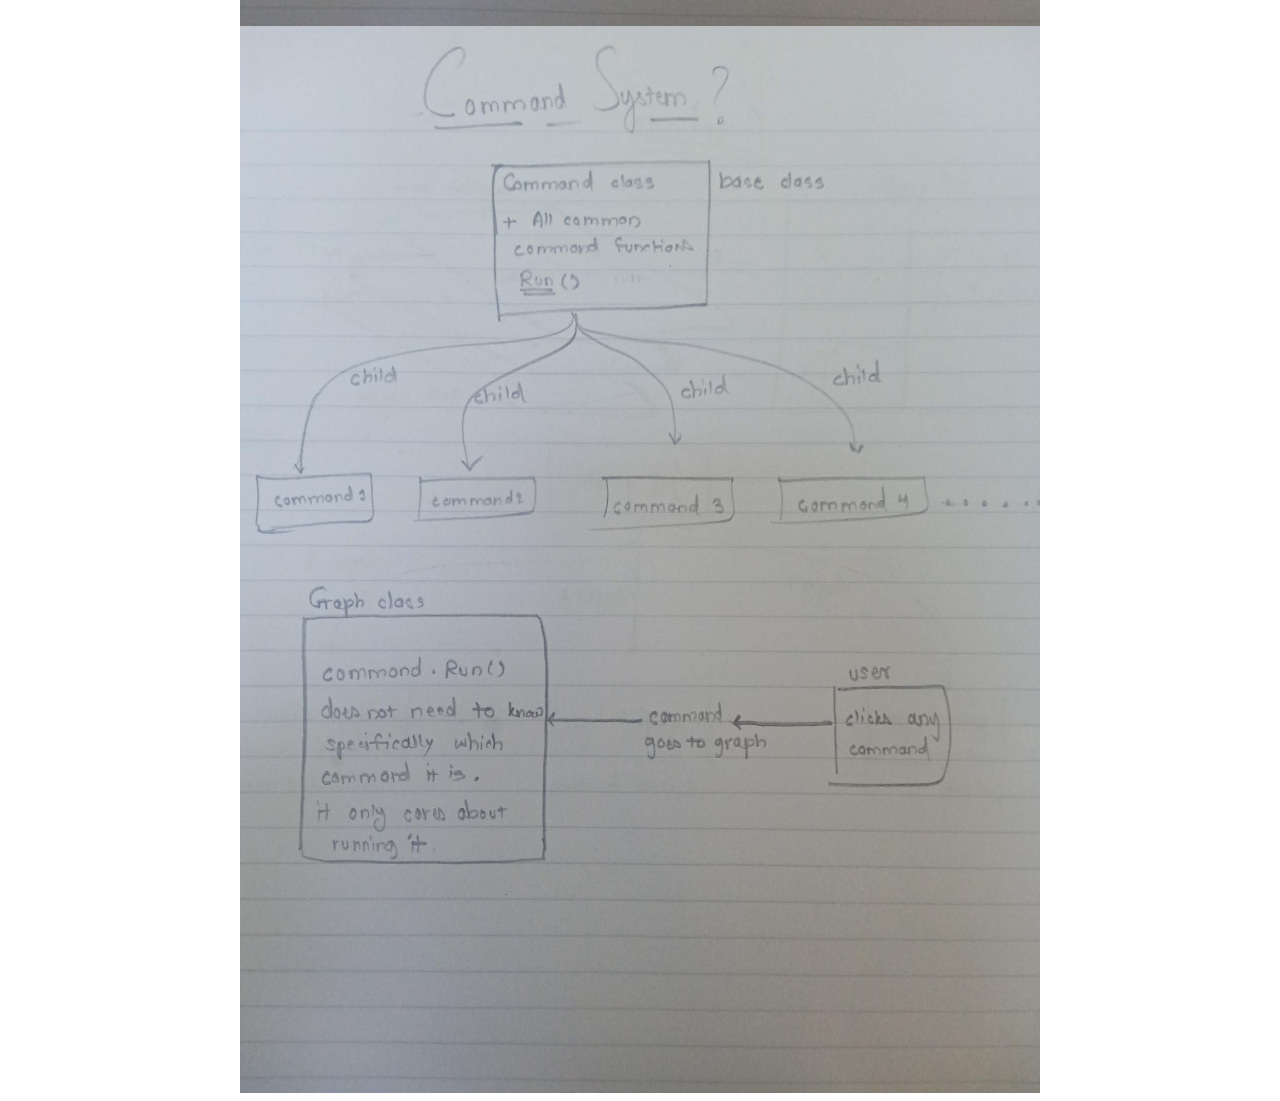
<file: Mathcraft/DesignPlanning/design.html>
<html lang="en">
<head>
    <meta charset="UTF-8">
    <meta http-equiv="X-UA-Compatible" content="IE=edge">
    <meta name="viewport" content="width=device-width, initial-scale=1.0">
    <title>Document</title>
</head>
<body>
    <center>

        These are the very first diagrams and plans I made for the project. At that time i was only doing this for fun learning purposes

        <br>

        <img src="./images/Intor.jpg" width="800">
        <br>
        <img src="./images/Core.jpg" width="800">
        <br>
        <img src="./images/Renderer.jpg" width="800">
        <br>
        <img src="./images/Command system.jpg" width="800">

    </center>
</body>
</html>
</file>
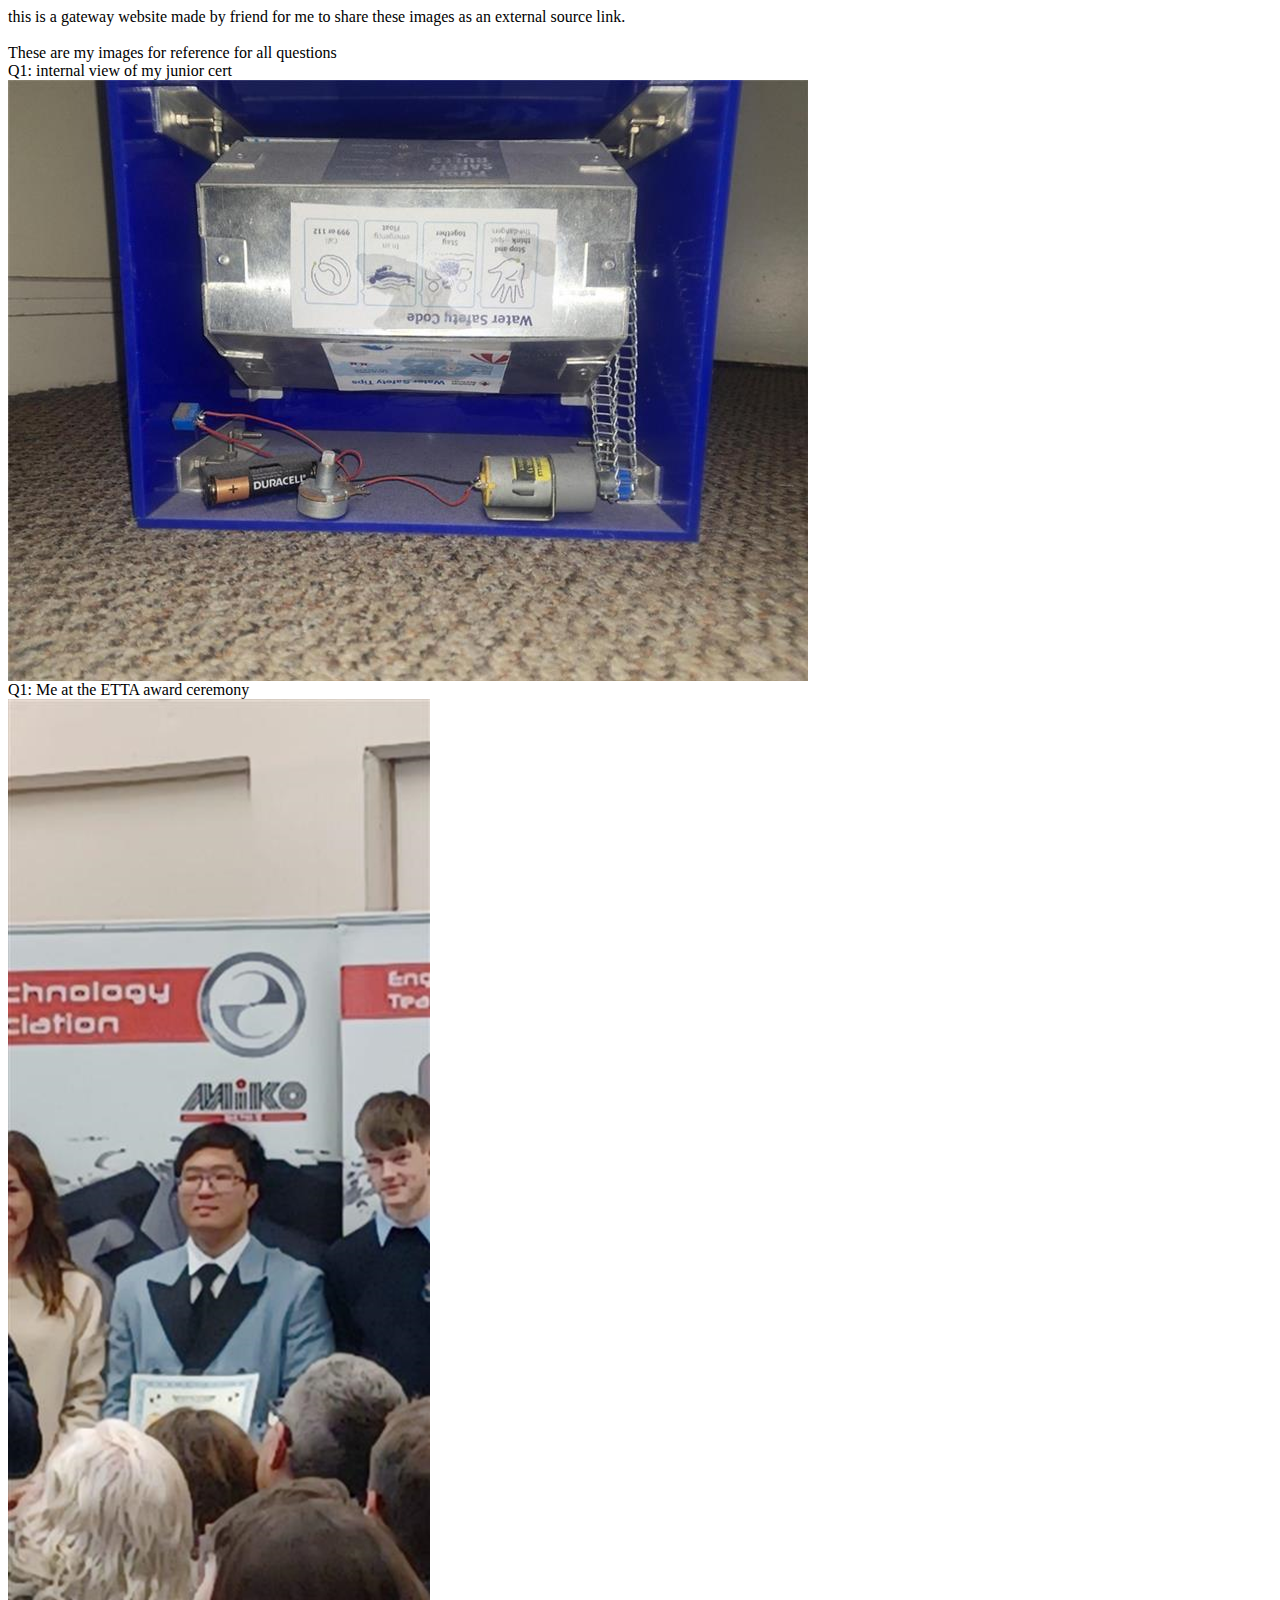
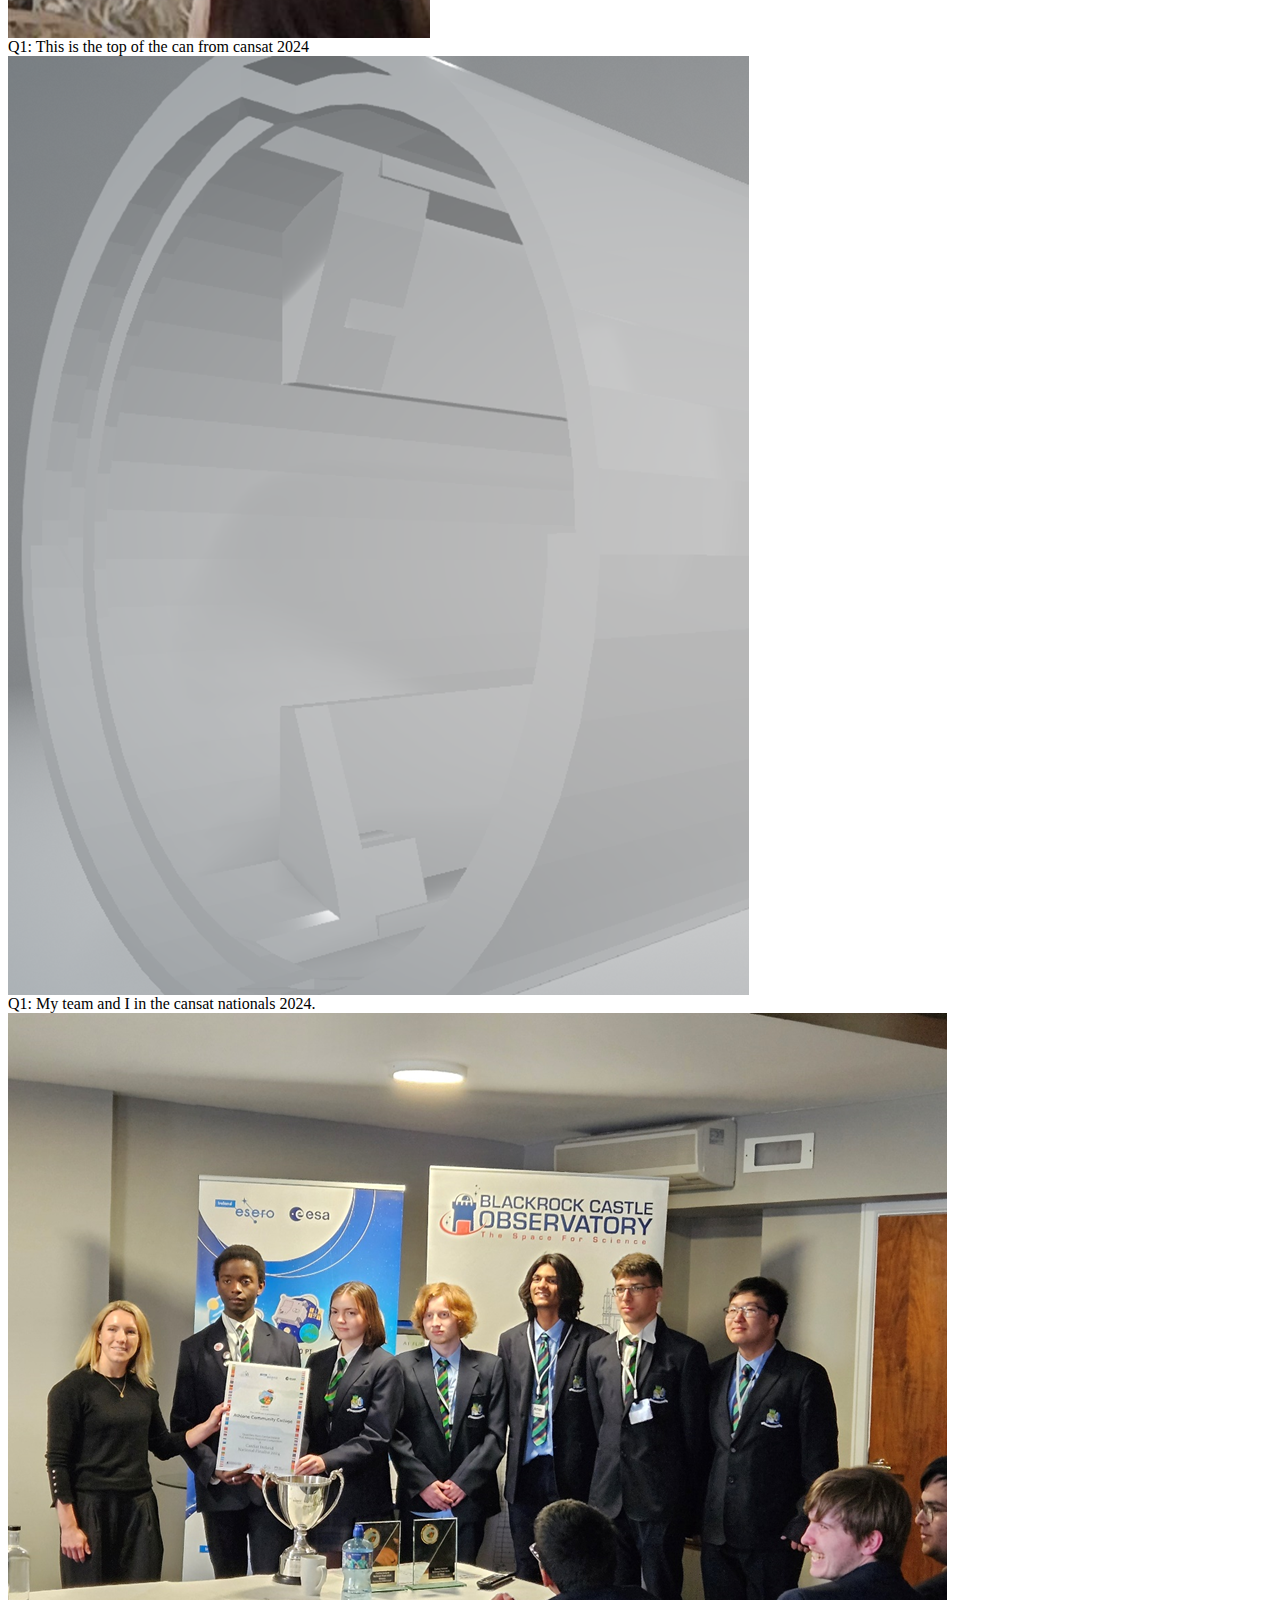
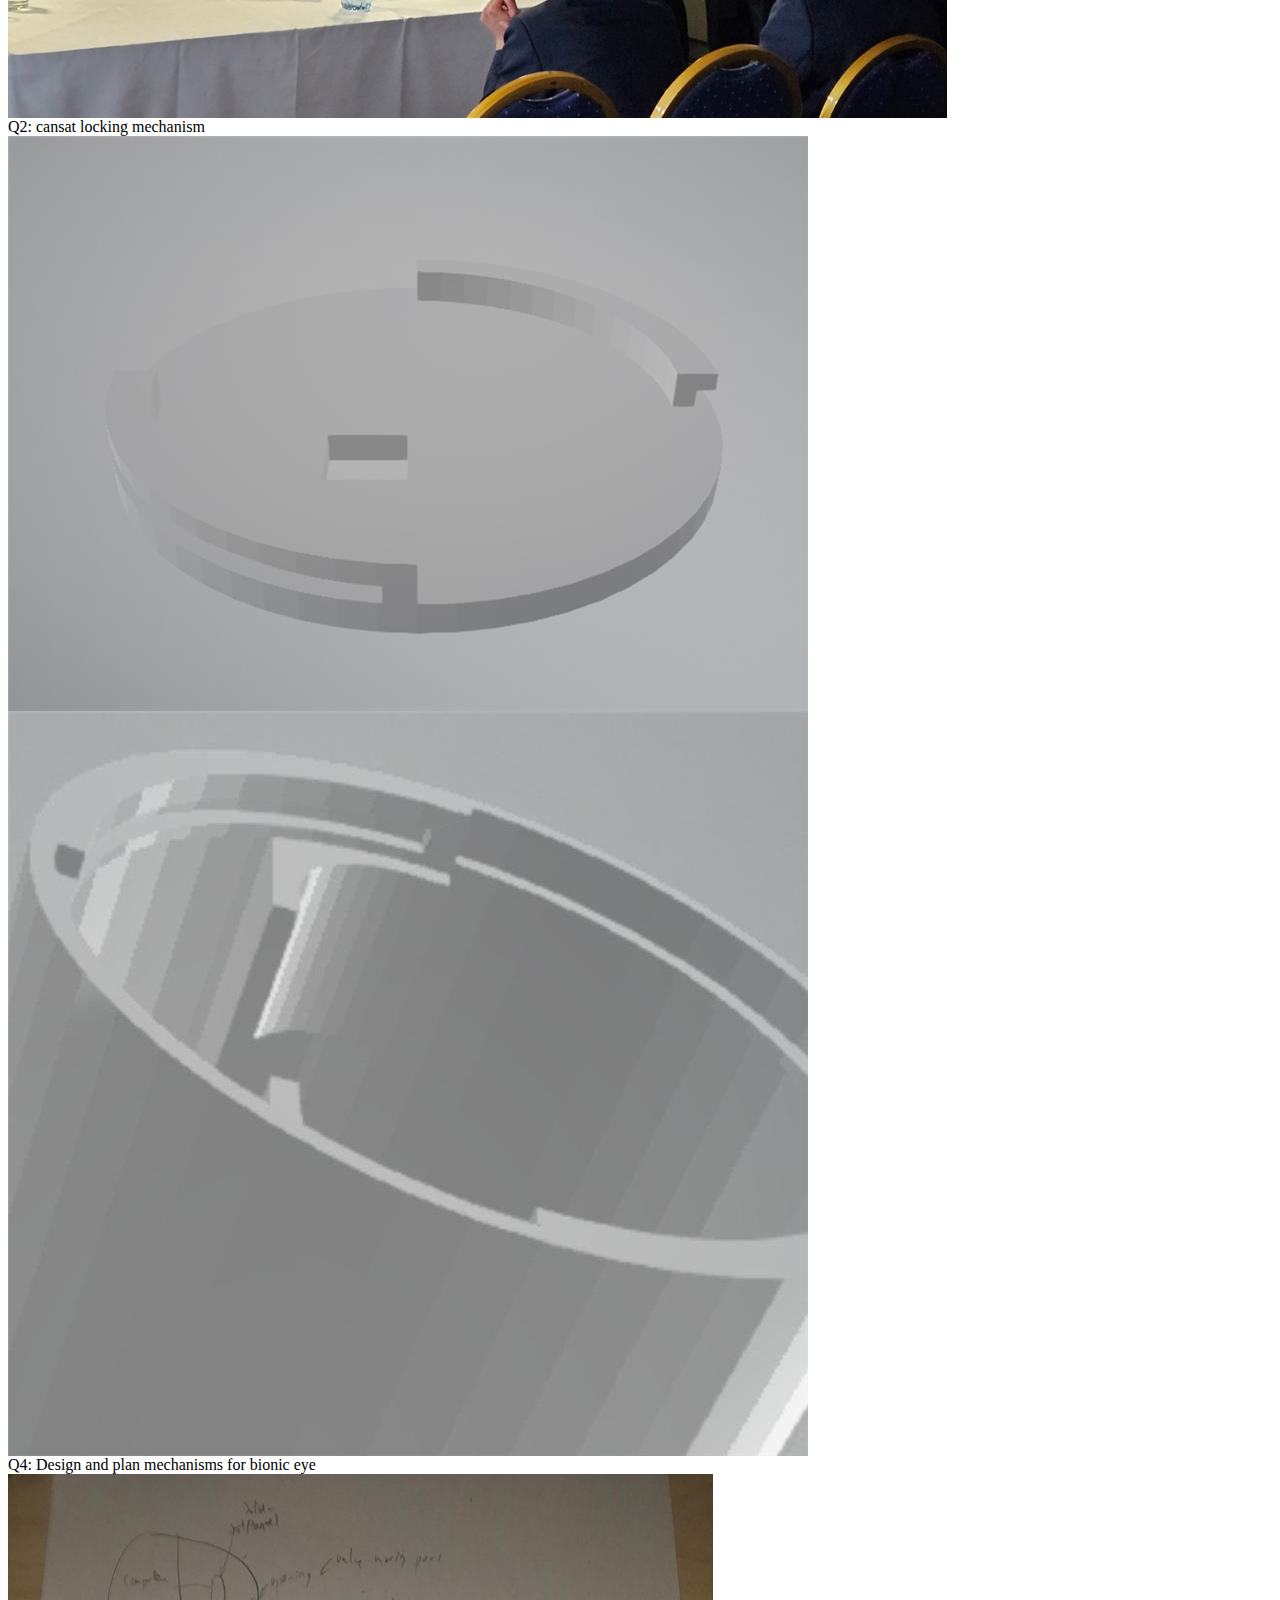
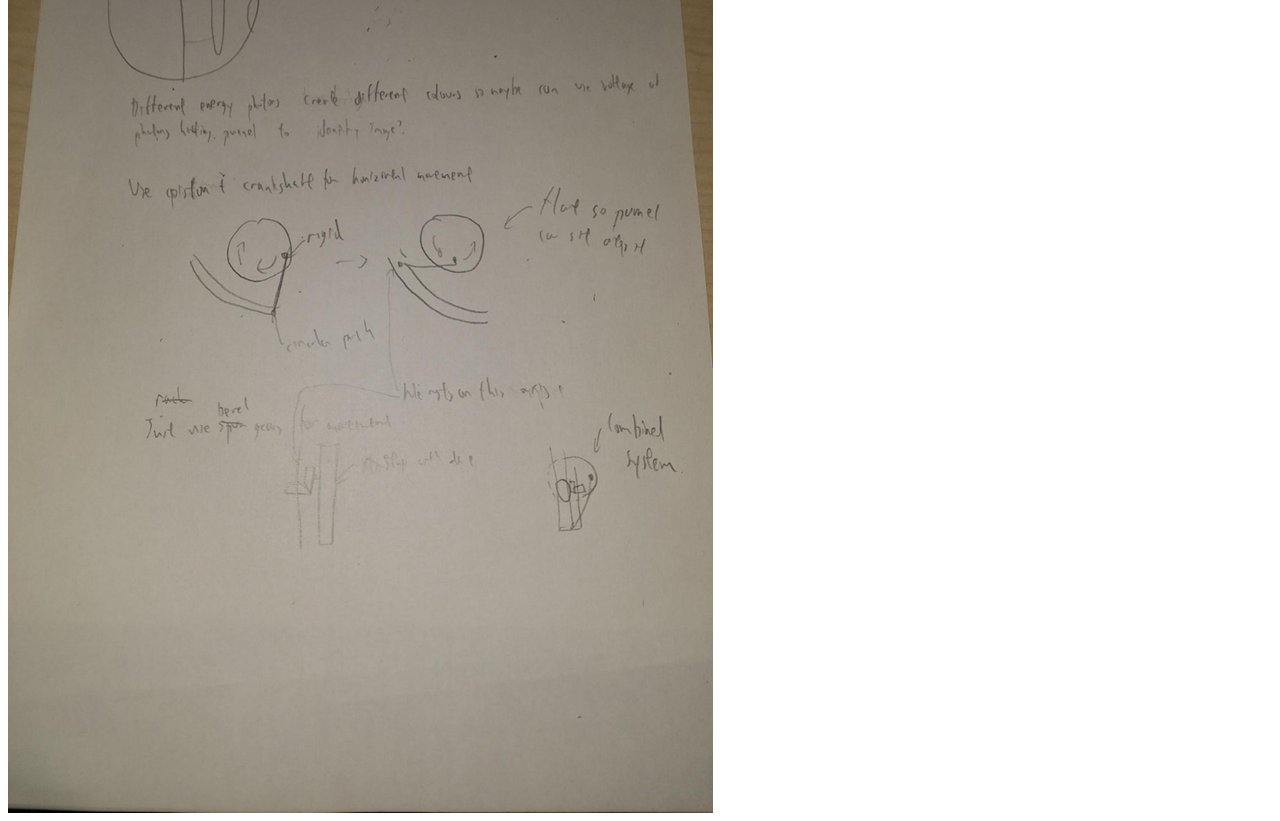
<file: Mathcraft/images/test.html>
<html lang="en">
<head>
    <meta charset="UTF-8">
    <meta name="viewport" content="width=, initial-scale=1.0">
    <title>Document</title>
</head>
<body>
    

    <!-- I made this file for my friend to use as a gateway for sharing his images. All the text is from his perpective -->
    <!-- This was independently made by me to help a friend out. -->
    

    this is a gateway website made by friend for me to share these images as an external source link.

    <br>
    <br>
    These are my images for reference for all questions
    <br>
    Q1: internal view of my junior cert
    <br>
    <img src="./JunorCert.jpg" alt="">

    <br>
    Q1: Me at the ETTA award ceremony
    <br>
    <img src="./ETTAAwardCeremony.png" alt="">
    <br>

    Q1: This is the top of the can from cansat 2024
    <br>
    <img src="./CanTop.png" alt="">
    <br>

    Q1: My team and I in the cansat nationals 2024.
    <br>
    <img src="./CansatWithMeinit.png" alt="">
    <br>

    Q2: cansat locking mechanism
    <br>
    <img src="./CanCap.jpg" alt="">
    <br>
    <img src="./CanToptwo.jpg" alt="">

    <br>
    Q4: Design and plan mechanisms for bionic eye
    <br>
    <img src="./PLanAndDesign.png" alt="">
    <br>


</body>
</html>
</file>
<file: Mathcraft/Style.css>
/* General Styles */
body {
    overflow: hidden;
    background-color: black;
    margin: 0;
    height: 100%;
    font-family: monospace;
}

body.light-theme {
    background-color: white;
}
body.light-theme div {
    background-color:  rgba(255, 255, 255, 0.329);
}
body.light-theme button, body.light-theme #ModeSelector, body.light-theme #PlottingModeSelector{
    background-color: rgb(236, 235, 235);
    color: black;
    border-color: rgb(155, 155, 155);
}


body.light-theme .ErrorLogger {
    background-color: rgb(235, 235, 235);
    color: black;
}

body.light-theme .exceptionalDivs, .exceptionalDivs {
    background-color: inherit;
}

body.light-theme .ErrorLoggerContainer {
    background-color: transparent;
}

body.light-theme .modal {
    color: black;
}

body.light-theme input {
    color: black;
}

body.light-theme #pointDisplay {
    color: black;
}

body.light-theme .SquareButtons_Image, body.light-theme .SquareButtons_Remove{
    background-color: white;
    border-color: black;
}

/* Input and Button Styles */
textarea, input {
    margin: 5px 0 2px 5px;
    background-color: black;
    color: white;
    border: thin solid white;
    font-family: monospace;
}
input {
    border: 0;
    background-color:rgba(0, 0, 0, 0.0);
}
input:focus {
    outline: none;
    box-shadow: none;
}
button {
    margin: 5px 0 2px 5px;
    background-color: rgb(20, 20, 20);
    border: thin solid rgb(102, 102, 102);  
    color: white;
    padding: 7px 7px;
    font-family: monospace;
    width: 110px;
    cursor: pointer;
    border-radius: 5px;
    z-index: 1000;
}

/* Containers and Positioning */
#NewEquation {
    width: 95%;
    position: relative;
}

#EquationDialog_save {
    width: auto;
    position: relative;
    margin-right: 10px;
}

/* Debugging Info */
.debug {
    color: white;
    margin-left: 2px;
    padding-left: 7px;
    position: absolute;
    top: 100px;
}

/* Square Button Styles */
.SquareButtons {
    width: 28px;
    height: 27px;
    margin: 15px 0 0 10px;
    position: relative;
}
.SquareButtons_Image, .SquareButtons_Remove, .SquareButtons_Select{
    width: 28px;
    height: 27px;
    margin-left: 3px;
    position: relative;
    background-position: center;
    background-repeat: no-repeat;
    background-size: 28px 27px;
}
.SquareButtons_Image {
    background-image: url("images/edit.png");
}

.SquareButtons_Select {
    background-image: url("images/SelectButton.png");
}

body.light-theme .SquareButtons_Select {
    background-image: url("images/SelectButtonLight.png");
}

body.light-theme .SquareButtons_Image {
    background-image: url("images/lightedit.png");
}
body.light-theme .SquareButtons_Remove {
    background-image: url("images/lightremove.png");
}
.SquareButtons_Remove {
    background-image: url("images/removeNOBorder.png");
}

/* Canvas Layers */
#canvas, #pointCanvas, #equationCanvas, #miscCanvas {
    position: absolute;
    top: 0;
    left: 0;
}

#canvas {
    z-index: 1;
}
#equationCanvas {
    z-index: 2;
}
#miscCanvas {
    z-index: 4;
}
#pointCanvas {
    z-index: 5;
}

/* Controllers */
#PointController {
    width: 120px;
    height: auto;
}
#EquationContainer{
    position: relative;
    top: 15px;
    left: 0;
    background: transparent;
    width: 186px;
    max-height: 500px;
    margin-top: 37px;
    overflow-y: scroll;
}
#NewEquation {
    position: absolute;
    top: 15px;
    margin-top: 8px;
    left: 0;
    width: 186px;
    height: auto;
}
#ModeSelector, #PlottingModeSelector {
    position: absolute;
    top: 23px;
    z-index: 1000;
    background-color: rgb(20, 20, 20);
    color: white;
    min-height: 26px;
    padding: 7px;
    border: thin solid rgb(102, 102, 102);
    border-radius: 5px;
}
#ModeSelector {
    left: 210px;
    font-family: monospace;
}
#PlottingModeSelector {
    left: 310px;
}
#GraphController {
    position: absolute;
    bottom: 30px;
    left: 10px;
    background: transparent;
    display: flex; 
    gap: 2px;
    width: auto;
    align-items: center;
}

#ToggleTheme {
    background-color: white;
}

/* Modals */
.modal {
    max-height: 300px;
    max-width: 400px;
    background-color: rgba(0, 0, 0, 0.247);
    border: 1px solid rgb(255, 255, 255);
    padding: 20px;
    padding-bottom: 10px;
    color: white;
    border-radius: 10px;
}
.modal input {
    margin: 4px;
}

body.light-theme #EquationDialog_cancel {
    background-image: url('./images/lightremove.png');
}

.modal .modalInfo {
    margin-top: 10px;
    color:  rgb(97, 97, 97);
    margin-left: 0;
}

body.light-theme .modalInfo {
    background-color: rgba(168, 167, 167, 0.281);
}

.modal button {
    margin: 0 0;
    margin-top: 14px;
}

.modal #EquationDialog_cancel {
    position: absolute;
    margin: 0 0;
    top: 10px; right: 10px;
    background-image: url("./images/removeNOBorder.png");
    background-repeat: no-repeat;
    background-size: contain; 
    background-repeat: no-repeat; 
    background-position: center; 
    border: none; 
    width: 15px; height: 15px;

    background-color: transparent; 
    color: white;
}

.modal input[type="color"] {
    width: 32px;
    height: 30px;
    position: relative;
    top: 3px;
    border: 0.5px solid;
    border-radius: 5px;
    margin-left: 0px;
}

.modal::backdrop {
    backdrop-filter: blur(10px);
}


/* Custom Menu */
#custom-menu {
    display: none;
    position: absolute;
    background-color: #1a1a1a;
    color: white;
    border: 1px solid #616161;
    border-radius: 10px;
    z-index: 1000;
}
#custom-menu div {
    padding: 5px 10px;
    border-radius: 10px;
    cursor: pointer;
    background-color: inherit;
    transition: background-color 0.1s ease-in;
}
#custom-menu div:hover {
    background-color: #3f3f3f;
}

body.light-theme #custom-menu {
    display: none;
    position: absolute;
    background-color: #e6e4e4;
    color: black;
}

body.light-theme #custom-menu div:hover {
    background-color: #c5c4c4;
}


/* Point Display */
#pointDisplay {
    position: absolute;
    width: 108px;
    height: 17px;
    color: white;
    border-radius: 50%;
    pointer-events: none;
    transition: transform 0.05s ease-out;
}

/* Equation UI */
.EquationUI {
    display: flex;
    gap: 2px;
    background: transparent;
}
.EquationName {
    width: 100px;
    height: 30px;
    overflow: hidden;
    white-space: nowrap;
    text-overflow: ellipsis;
    display: inline-block;
}

/* General Div Styles */
div {
    align-items: center;
    background-color: rgba(0, 0, 0, 0.329);
    padding: 5px;
    z-index: 999;
}

.ErrorLoggerContainer {
    display: flex;
    background-color: transparent;
    height: fit-content;
    justify-content: center;
}

.ErrorLogger {
    position:fixed;
    right: auto;
    align-self: centre;
    top: 0;
    padding: 15px;
    background-color:#222;
    margin-top: 10px;
    border-radius: 7px;
    display: block;
    opacity: 0;
    z-index: 100;
    color: white;
    transition: opacity 0.2s ease-in, opacity 0.2s ease-out;
}

.ErrorLogger::before{
    content: "!";
    position: relative;
    font-weight: bolder;
    font-size: larger;
    color: rgb(255, 94, 0);
    margin-right: 3px;
}

a {
    color: #3594fa; 
    margin-left: 10px;
    font-weight: bolder;
    font-size: medium;
}


.searchBox {
    position: absolute;
    top: 13px; right: 10px;
    z-index: 100;
    height: fit-content;
    padding: 0px 0px;
    align-content: center;
    background: transparent;
    border: 1px; border-width: thin; border-style: solid;
    border-color: rgb(143, 143, 143);
    border-radius: 5px;
}

.row {
    display: flex;
    align-items: center;
    padding: 3px 5px;
}

.row input{
    flex: 1;
    background: transparent;
}

.row button {
    background-image: url("./images/commandDark.png");
    border: none;
    width: 28px;
    height: 27px;
    margin-right: 5px;
    background-position: center;
    background-repeat: no-repeat;
    background-size: 28px 27px;
    cursor: pointer;
}

body.light-theme .row button {
    background-image: url("./images/commandLight.png");
}

.resultBox ul{
    border-top: 1px solid white;
    padding: 15px 10px;
    margin: 0px 0px;
    color: white;
}

body.light-theme .resultBox ul {
    color:  black;
    border-top-color: rgb(114, 114, 114);
}

.resultBox ul li {
    list-style: none;
    border-radius: 3px;
    padding: 7px;
    cursor: pointer;
    background: inherit;
}

.resultBox ul li :hover {
    background: rgb(182, 166, 166);
}

::-webkit-scrollbar {
    width: 5px;
}

::-webkit-scrollbar-track {
    background: none;
    border-radius: 4px; 
}

::-webkit-scrollbar-thumb {
    background: #555; /* Color of the thumb on hover */
    border-radius: 4px; 
}

::-webkit-scrollbar-thumb:hover {
    background: #888; 
}
</file>
